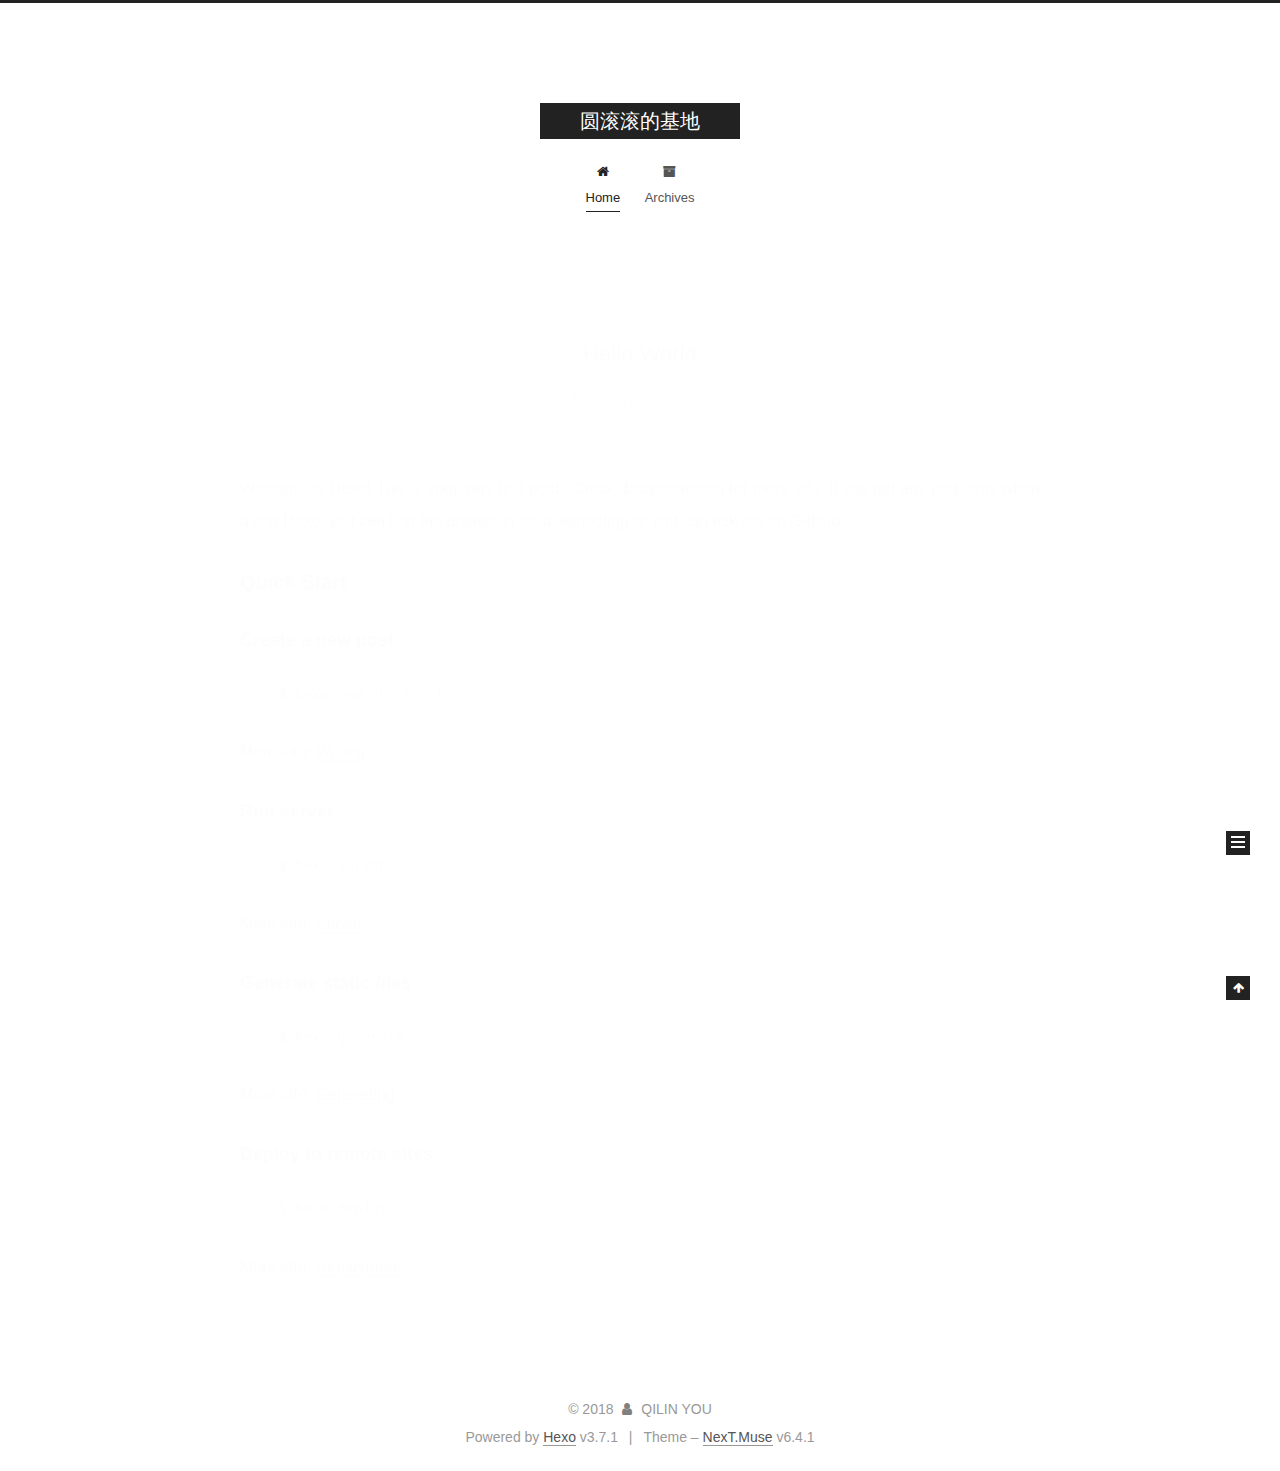
<file: index.html>
<!DOCTYPE html>












  


<html class="theme-next muse use-motion" lang="CHinese, English">
<head>
  <meta charset="UTF-8"/>
<meta http-equiv="X-UA-Compatible" content="IE=edge" />
<meta name="viewport" content="width=device-width, initial-scale=1, maximum-scale=2"/>
<meta name="theme-color" content="#222">












<meta http-equiv="Cache-Control" content="no-transform" />
<meta http-equiv="Cache-Control" content="no-siteapp" />






















<link href="/lib/font-awesome/css/font-awesome.min.css?v=4.6.2" rel="stylesheet" type="text/css" />

<link href="/css/main.css?v=6.4.1" rel="stylesheet" type="text/css" />


  <link rel="apple-touch-icon" sizes="180x180" href="/images/apple-touch-icon-next.png?v=6.4.1">


  <link rel="icon" type="image/png" sizes="32x32" href="/images/favicon-32x32-next.png?v=6.4.1">


  <link rel="icon" type="image/png" sizes="16x16" href="/images/favicon-16x16-next.png?v=6.4.1">


  <link rel="mask-icon" href="/images/logo.svg?v=6.4.1" color="#222">









<script type="text/javascript" id="hexo.configurations">
  var NexT = window.NexT || {};
  var CONFIG = {
    root: '/',
    scheme: 'Muse',
    version: '6.4.1',
    sidebar: {"position":"left","display":"post","offset":12,"b2t":false,"scrollpercent":false,"onmobile":false},
    fancybox: false,
    fastclick: false,
    lazyload: false,
    tabs: true,
    motion: {"enable":true,"async":false,"transition":{"post_block":"fadeIn","post_header":"slideDownIn","post_body":"slideDownIn","coll_header":"slideLeftIn","sidebar":"slideUpIn"}},
    algolia: {
      applicationID: '',
      apiKey: '',
      indexName: '',
      hits: {"per_page":10},
      labels: {"input_placeholder":"Search for Posts","hits_empty":"We didn't find any results for the search: ${query}","hits_stats":"${hits} results found in ${time} ms"}
    }
  };
</script>


  




  <meta name="keywords" content="Machine Learning">
<meta property="og:type" content="website">
<meta property="og:title" content="圆滚滚的基地">
<meta property="og:url" content="http://yoursite.com/index.html">
<meta property="og:site_name" content="圆滚滚的基地">
<meta property="og:locale" content="CHinese, English">
<meta name="twitter:card" content="summary">
<meta name="twitter:title" content="圆滚滚的基地">






  <link rel="canonical" href="http://yoursite.com/"/>



<script type="text/javascript" id="page.configurations">
  CONFIG.page = {
    sidebar: "",
  };
</script>

  <title>圆滚滚的基地</title>
  









  <noscript>
  <style type="text/css">
    .use-motion .motion-element,
    .use-motion .brand,
    .use-motion .menu-item,
    .sidebar-inner,
    .use-motion .post-block,
    .use-motion .pagination,
    .use-motion .comments,
    .use-motion .post-header,
    .use-motion .post-body,
    .use-motion .collection-title { opacity: initial; }

    .use-motion .logo,
    .use-motion .site-title,
    .use-motion .site-subtitle {
      opacity: initial;
      top: initial;
    }

    .use-motion {
      .logo-line-before i { left: initial; }
      .logo-line-after i { right: initial; }
    }
  </style>
</noscript>

</head>

<body itemscope itemtype="http://schema.org/WebPage" lang="CHinese, English">

  
  
    
  

  <div class="container sidebar-position-left 
  page-home">
    <div class="headband"></div>

    <header id="header" class="header" itemscope itemtype="http://schema.org/WPHeader">
      <div class="header-inner"><div class="site-brand-wrapper">
  <div class="site-meta ">
    

    <div class="custom-logo-site-title">
      <a href="/" class="brand" rel="start">
        <span class="logo-line-before"><i></i></span>
        <span class="site-title">圆滚滚的基地</span>
        <span class="logo-line-after"><i></i></span>
      </a>
    </div>
    
  </div>

  <div class="site-nav-toggle">
    <button aria-label="Toggle navigation bar">
      <span class="btn-bar"></span>
      <span class="btn-bar"></span>
      <span class="btn-bar"></span>
    </button>
  </div>
</div>



<nav class="site-nav">
  
    <ul id="menu" class="menu">
      
        
        
        
          
          <li class="menu-item menu-item-home menu-item-active">
    <a href="/" rel="section">
      <i class="menu-item-icon fa fa-fw fa-home"></i> <br />Home</a>
  </li>
        
        
        
          
          <li class="menu-item menu-item-archives">
    <a href="/archives/" rel="section">
      <i class="menu-item-icon fa fa-fw fa-archive"></i> <br />Archives</a>
  </li>

      
      
    </ul>
  

  
    

  

  
</nav>



  



</div>
    </header>

    


    <main id="main" class="main">
      <div class="main-inner">
        <div class="content-wrap">
          
          <div id="content" class="content">
            
  <section id="posts" class="posts-expand">
    
      

  

  
  
  

  

  <article class="post post-type-normal" itemscope itemtype="http://schema.org/Article">
  
  
  
  <div class="post-block">
    <link itemprop="mainEntityOfPage" href="http://yoursite.com/2018/09/24/hello-world/">

    <span hidden itemprop="author" itemscope itemtype="http://schema.org/Person">
      <meta itemprop="name" content="QILIN YOU">
      <meta itemprop="description" content="">
      <meta itemprop="image" content="/images/avatar.gif">
    </span>

    <span hidden itemprop="publisher" itemscope itemtype="http://schema.org/Organization">
      <meta itemprop="name" content="圆滚滚的基地">
    </span>

    
      <header class="post-header">

        
        
          <h1 class="post-title" itemprop="name headline">
                
                <a class="post-title-link" href="/2018/09/24/hello-world/" itemprop="url">
                  Hello World
                </a>
              
            
          </h1>
        

        <div class="post-meta">
          <span class="post-time">

            
            
            

            
              <span class="post-meta-item-icon">
                <i class="fa fa-calendar-o"></i>
              </span>
              
                <span class="post-meta-item-text">Posted on</span>
              

              
                
              

              <time title="Created: 2018-09-24 18:41:35" itemprop="dateCreated datePublished" datetime="2018-09-24T18:41:35-07:00">2018-09-24</time>
            

            
          </span>

          

          
            
          

          
          

          

          

          

        </div>
      </header>
    

    
    
    
    <div class="post-body" itemprop="articleBody">

      
      

      
        
          
            <p>Welcome to <a href="https://hexo.io/" target="_blank" rel="noopener">Hexo</a>! This is your very first post. Check <a href="https://hexo.io/docs/" target="_blank" rel="noopener">documentation</a> for more info. If you get any problems when using Hexo, you can find the answer in <a href="https://hexo.io/docs/troubleshooting.html" target="_blank" rel="noopener">troubleshooting</a> or you can ask me on <a href="https://github.com/hexojs/hexo/issues" target="_blank" rel="noopener">GitHub</a>.</p>
<h2 id="Quick-Start"><a href="#Quick-Start" class="headerlink" title="Quick Start"></a>Quick Start</h2><h3 id="Create-a-new-post"><a href="#Create-a-new-post" class="headerlink" title="Create a new post"></a>Create a new post</h3><figure class="highlight bash"><table><tr><td class="gutter"><pre><span class="line">1</span><br></pre></td><td class="code"><pre><span class="line">$ hexo new <span class="string">"My New Post"</span></span><br></pre></td></tr></table></figure>
<p>More info: <a href="https://hexo.io/docs/writing.html" target="_blank" rel="noopener">Writing</a></p>
<h3 id="Run-server"><a href="#Run-server" class="headerlink" title="Run server"></a>Run server</h3><figure class="highlight bash"><table><tr><td class="gutter"><pre><span class="line">1</span><br></pre></td><td class="code"><pre><span class="line">$ hexo server</span><br></pre></td></tr></table></figure>
<p>More info: <a href="https://hexo.io/docs/server.html" target="_blank" rel="noopener">Server</a></p>
<h3 id="Generate-static-files"><a href="#Generate-static-files" class="headerlink" title="Generate static files"></a>Generate static files</h3><figure class="highlight bash"><table><tr><td class="gutter"><pre><span class="line">1</span><br></pre></td><td class="code"><pre><span class="line">$ hexo generate</span><br></pre></td></tr></table></figure>
<p>More info: <a href="https://hexo.io/docs/generating.html" target="_blank" rel="noopener">Generating</a></p>
<h3 id="Deploy-to-remote-sites"><a href="#Deploy-to-remote-sites" class="headerlink" title="Deploy to remote sites"></a>Deploy to remote sites</h3><figure class="highlight bash"><table><tr><td class="gutter"><pre><span class="line">1</span><br></pre></td><td class="code"><pre><span class="line">$ hexo deploy</span><br></pre></td></tr></table></figure>
<p>More info: <a href="https://hexo.io/docs/deployment.html" target="_blank" rel="noopener">Deployment</a></p>

          
        
      
    </div>

    

    
    
    

    

    

    

    <footer class="post-footer">
      

      

      

      
      
        <div class="post-eof"></div>
      
    </footer>
  </div>
  
  
  
  </article>


    
  </section>

  


          </div>
          

        </div>
        
          
  
  <div class="sidebar-toggle">
    <div class="sidebar-toggle-line-wrap">
      <span class="sidebar-toggle-line sidebar-toggle-line-first"></span>
      <span class="sidebar-toggle-line sidebar-toggle-line-middle"></span>
      <span class="sidebar-toggle-line sidebar-toggle-line-last"></span>
    </div>
  </div>

  <aside id="sidebar" class="sidebar">
    
    <div class="sidebar-inner">

      

      

      <section class="site-overview-wrap sidebar-panel sidebar-panel-active">
        <div class="site-overview">
          <div class="site-author motion-element" itemprop="author" itemscope itemtype="http://schema.org/Person">
            
              <p class="site-author-name" itemprop="name">QILIN YOU</p>
              <p class="site-description motion-element" itemprop="description"></p>
          </div>

          
            <nav class="site-state motion-element">
              
                <div class="site-state-item site-state-posts">
                
                  <a href="/archives/">
                
                    <span class="site-state-item-count">1</span>
                    <span class="site-state-item-name">posts</span>
                  </a>
                </div>
              

              

              
            </nav>
          

          

          

          
          

          
          

          
            
          
          

        </div>
      </section>

      

      

    </div>
  </aside>


        
      </div>
    </main>

    <footer id="footer" class="footer">
      <div class="footer-inner">
        <div class="copyright">&copy; <span itemprop="copyrightYear">2018</span>
  <span class="with-love" id="animate">
    <i class="fa fa-user"></i>
  </span>
  <span class="author" itemprop="copyrightHolder">QILIN YOU</span>

  

  
</div>




  <div class="powered-by">Powered by <a class="theme-link" target="_blank" href="https://hexo.io">Hexo</a> v3.7.1</div>



  <span class="post-meta-divider">|</span>



  <div class="theme-info">Theme – <a class="theme-link" target="_blank" href="https://theme-next.org">NexT.Muse</a> v6.4.1</div>




        








        
      </div>
    </footer>

    
      <div class="back-to-top">
        <i class="fa fa-arrow-up"></i>
        
      </div>
    

    
	
    

    
  </div>

  

<script type="text/javascript">
  if (Object.prototype.toString.call(window.Promise) !== '[object Function]') {
    window.Promise = null;
  }
</script>


























  
  
    <script type="text/javascript" src="/lib/jquery/index.js?v=2.1.3"></script>
  

  
  
    <script type="text/javascript" src="/lib/velocity/velocity.min.js?v=1.2.1"></script>
  

  
  
    <script type="text/javascript" src="/lib/velocity/velocity.ui.min.js?v=1.2.1"></script>
  


  


  <script type="text/javascript" src="/js/src/utils.js?v=6.4.1"></script>

  <script type="text/javascript" src="/js/src/motion.js?v=6.4.1"></script>



  
  

  

  


  <script type="text/javascript" src="/js/src/bootstrap.js?v=6.4.1"></script>



  



  










  





  

  

  

  

  
  

  

  

  

  

  

</body>
</html>
</file>
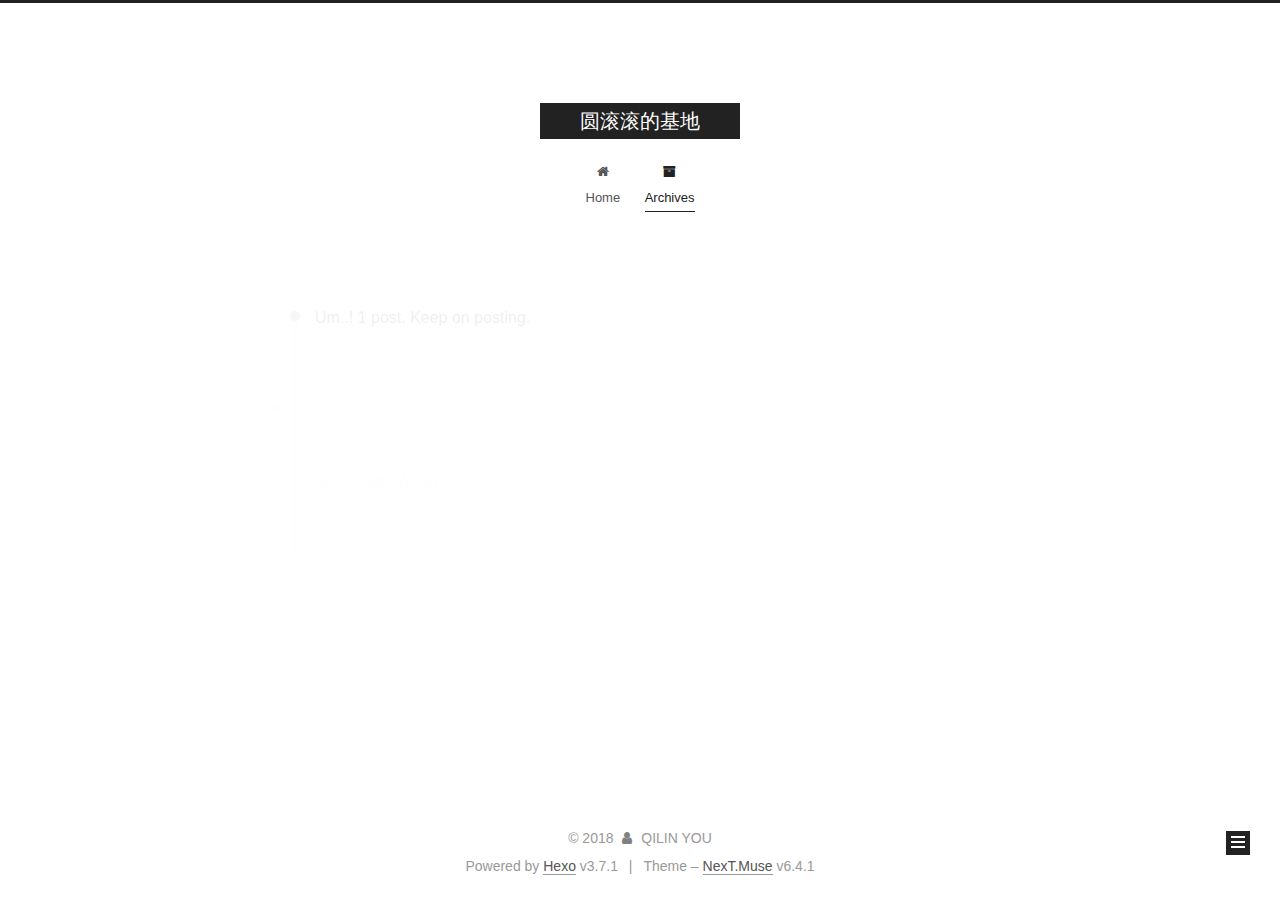
<file: archives/index.html>
<!DOCTYPE html>












  


<html class="theme-next muse use-motion" lang="CHinese, English">
<head>
  <meta charset="UTF-8"/>
<meta http-equiv="X-UA-Compatible" content="IE=edge" />
<meta name="viewport" content="width=device-width, initial-scale=1, maximum-scale=2"/>
<meta name="theme-color" content="#222">












<meta http-equiv="Cache-Control" content="no-transform" />
<meta http-equiv="Cache-Control" content="no-siteapp" />






















<link href="/lib/font-awesome/css/font-awesome.min.css?v=4.6.2" rel="stylesheet" type="text/css" />

<link href="/css/main.css?v=6.4.1" rel="stylesheet" type="text/css" />


  <link rel="apple-touch-icon" sizes="180x180" href="/images/apple-touch-icon-next.png?v=6.4.1">


  <link rel="icon" type="image/png" sizes="32x32" href="/images/favicon-32x32-next.png?v=6.4.1">


  <link rel="icon" type="image/png" sizes="16x16" href="/images/favicon-16x16-next.png?v=6.4.1">


  <link rel="mask-icon" href="/images/logo.svg?v=6.4.1" color="#222">









<script type="text/javascript" id="hexo.configurations">
  var NexT = window.NexT || {};
  var CONFIG = {
    root: '/',
    scheme: 'Muse',
    version: '6.4.1',
    sidebar: {"position":"left","display":"post","offset":12,"b2t":false,"scrollpercent":false,"onmobile":false},
    fancybox: false,
    fastclick: false,
    lazyload: false,
    tabs: true,
    motion: {"enable":true,"async":false,"transition":{"post_block":"fadeIn","post_header":"slideDownIn","post_body":"slideDownIn","coll_header":"slideLeftIn","sidebar":"slideUpIn"}},
    algolia: {
      applicationID: '',
      apiKey: '',
      indexName: '',
      hits: {"per_page":10},
      labels: {"input_placeholder":"Search for Posts","hits_empty":"We didn't find any results for the search: ${query}","hits_stats":"${hits} results found in ${time} ms"}
    }
  };
</script>


  




  <meta name="keywords" content="Machine Learning">
<meta property="og:type" content="website">
<meta property="og:title" content="圆滚滚的基地">
<meta property="og:url" content="http://yoursite.com/archives/index.html">
<meta property="og:site_name" content="圆滚滚的基地">
<meta property="og:locale" content="CHinese, English">
<meta name="twitter:card" content="summary">
<meta name="twitter:title" content="圆滚滚的基地">






  <link rel="canonical" href="http://yoursite.com/archives/"/>



<script type="text/javascript" id="page.configurations">
  CONFIG.page = {
    sidebar: "",
  };
</script>

  <title>Archive | 圆滚滚的基地</title>
  









  <noscript>
  <style type="text/css">
    .use-motion .motion-element,
    .use-motion .brand,
    .use-motion .menu-item,
    .sidebar-inner,
    .use-motion .post-block,
    .use-motion .pagination,
    .use-motion .comments,
    .use-motion .post-header,
    .use-motion .post-body,
    .use-motion .collection-title { opacity: initial; }

    .use-motion .logo,
    .use-motion .site-title,
    .use-motion .site-subtitle {
      opacity: initial;
      top: initial;
    }

    .use-motion {
      .logo-line-before i { left: initial; }
      .logo-line-after i { right: initial; }
    }
  </style>
</noscript>

</head>

<body itemscope itemtype="http://schema.org/WebPage" lang="CHinese, English">

  
  
    
  

  <div class="container sidebar-position-left page-archive">
    <div class="headband"></div>

    <header id="header" class="header" itemscope itemtype="http://schema.org/WPHeader">
      <div class="header-inner"><div class="site-brand-wrapper">
  <div class="site-meta ">
    

    <div class="custom-logo-site-title">
      <a href="/" class="brand" rel="start">
        <span class="logo-line-before"><i></i></span>
        <span class="site-title">圆滚滚的基地</span>
        <span class="logo-line-after"><i></i></span>
      </a>
    </div>
    
  </div>

  <div class="site-nav-toggle">
    <button aria-label="Toggle navigation bar">
      <span class="btn-bar"></span>
      <span class="btn-bar"></span>
      <span class="btn-bar"></span>
    </button>
  </div>
</div>



<nav class="site-nav">
  
    <ul id="menu" class="menu">
      
        
        
        
          
          <li class="menu-item menu-item-home">
    <a href="/" rel="section">
      <i class="menu-item-icon fa fa-fw fa-home"></i> <br />Home</a>
  </li>
        
        
        
          
          <li class="menu-item menu-item-archives menu-item-active">
    <a href="/archives/" rel="section">
      <i class="menu-item-icon fa fa-fw fa-archive"></i> <br />Archives</a>
  </li>

      
      
    </ul>
  

  
    

    
    
      
      
    
      
      
    
    

  


  

  
</nav>



  



</div>
    </header>

    


    <main id="main" class="main">
      <div class="main-inner">
        <div class="content-wrap">
          
          <div id="content" class="content">
            

  
  
  
  <div class="post-block archive">
    <div id="posts" class="posts-collapse">
      <span class="archive-move-on"></span>

      
      <span class="archive-page-counter">
        
        
        
          
        
        Um..! 1 post. Keep on posting.
      </span>
      

      

        
        
        

        
          
          <div class="collection-title">
            <h1 class="archive-year" id="archive-year-2018">2018</h1>
          </div>
        
        

        

  <article class="post post-type-normal" itemscope itemtype="http://schema.org/Article">
    <header class="post-header">

      <h2 class="post-title">
        
            <a class="post-title-link" href="/2018/09/24/hello-world/" itemprop="url">
              
                <span itemprop="name">Hello World</span>
              
            </a>
        
      </h2>

      <div class="post-meta">
        <time class="post-time" itemprop="dateCreated"
              datetime="2018-09-24T18:41:35-07:00"
              content="2018-09-24" >
          09-24
        </time>
      </div>

    </header>
  </article>



      

    </div>
  </div>
  
  
  

  



          </div>
          

        </div>
        
          
  
  <div class="sidebar-toggle">
    <div class="sidebar-toggle-line-wrap">
      <span class="sidebar-toggle-line sidebar-toggle-line-first"></span>
      <span class="sidebar-toggle-line sidebar-toggle-line-middle"></span>
      <span class="sidebar-toggle-line sidebar-toggle-line-last"></span>
    </div>
  </div>

  <aside id="sidebar" class="sidebar">
    
    <div class="sidebar-inner">

      

      

      <section class="site-overview-wrap sidebar-panel sidebar-panel-active">
        <div class="site-overview">
          <div class="site-author motion-element" itemprop="author" itemscope itemtype="http://schema.org/Person">
            
              <p class="site-author-name" itemprop="name">QILIN YOU</p>
              <p class="site-description motion-element" itemprop="description"></p>
          </div>

          
            <nav class="site-state motion-element">
              
                <div class="site-state-item site-state-posts">
                
                  <a href="/archives/">
                
                    <span class="site-state-item-count">1</span>
                    <span class="site-state-item-name">posts</span>
                  </a>
                </div>
              

              

              
            </nav>
          

          

          

          
          

          
          

          
            
          
          

        </div>
      </section>

      

      

    </div>
  </aside>


        
      </div>
    </main>

    <footer id="footer" class="footer">
      <div class="footer-inner">
        <div class="copyright">&copy; <span itemprop="copyrightYear">2018</span>
  <span class="with-love" id="animate">
    <i class="fa fa-user"></i>
  </span>
  <span class="author" itemprop="copyrightHolder">QILIN YOU</span>

  

  
</div>




  <div class="powered-by">Powered by <a class="theme-link" target="_blank" href="https://hexo.io">Hexo</a> v3.7.1</div>



  <span class="post-meta-divider">|</span>



  <div class="theme-info">Theme – <a class="theme-link" target="_blank" href="https://theme-next.org">NexT.Muse</a> v6.4.1</div>




        








        
      </div>
    </footer>

    
      <div class="back-to-top">
        <i class="fa fa-arrow-up"></i>
        
      </div>
    

    
	
    

    
  </div>

  

<script type="text/javascript">
  if (Object.prototype.toString.call(window.Promise) !== '[object Function]') {
    window.Promise = null;
  }
</script>


























  
  
    <script type="text/javascript" src="/lib/jquery/index.js?v=2.1.3"></script>
  

  
  
    <script type="text/javascript" src="/lib/velocity/velocity.min.js?v=1.2.1"></script>
  

  
  
    <script type="text/javascript" src="/lib/velocity/velocity.ui.min.js?v=1.2.1"></script>
  


  


  <script type="text/javascript" src="/js/src/utils.js?v=6.4.1"></script>

  <script type="text/javascript" src="/js/src/motion.js?v=6.4.1"></script>



  
  

  

  


  <script type="text/javascript" src="/js/src/bootstrap.js?v=6.4.1"></script>



  



  










  





  

  

  

  

  
  

  

  

  

  

  

</body>
</html>
</file>
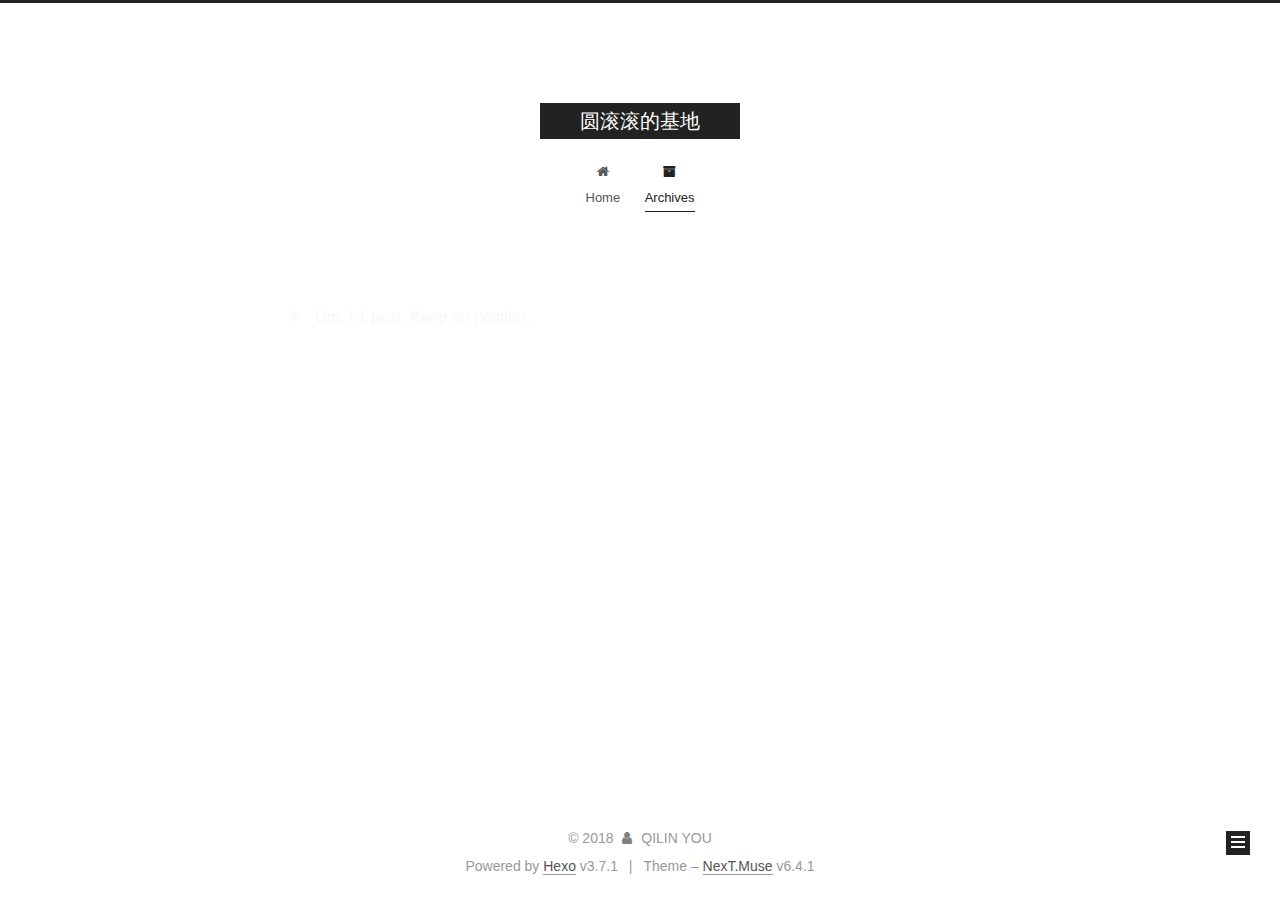
<file: archives/2018/index.html>
<!DOCTYPE html>












  


<html class="theme-next muse use-motion" lang="CHinese, English">
<head>
  <meta charset="UTF-8"/>
<meta http-equiv="X-UA-Compatible" content="IE=edge" />
<meta name="viewport" content="width=device-width, initial-scale=1, maximum-scale=2"/>
<meta name="theme-color" content="#222">












<meta http-equiv="Cache-Control" content="no-transform" />
<meta http-equiv="Cache-Control" content="no-siteapp" />






















<link href="/lib/font-awesome/css/font-awesome.min.css?v=4.6.2" rel="stylesheet" type="text/css" />

<link href="/css/main.css?v=6.4.1" rel="stylesheet" type="text/css" />


  <link rel="apple-touch-icon" sizes="180x180" href="/images/apple-touch-icon-next.png?v=6.4.1">


  <link rel="icon" type="image/png" sizes="32x32" href="/images/favicon-32x32-next.png?v=6.4.1">


  <link rel="icon" type="image/png" sizes="16x16" href="/images/favicon-16x16-next.png?v=6.4.1">


  <link rel="mask-icon" href="/images/logo.svg?v=6.4.1" color="#222">









<script type="text/javascript" id="hexo.configurations">
  var NexT = window.NexT || {};
  var CONFIG = {
    root: '/',
    scheme: 'Muse',
    version: '6.4.1',
    sidebar: {"position":"left","display":"post","offset":12,"b2t":false,"scrollpercent":false,"onmobile":false},
    fancybox: false,
    fastclick: false,
    lazyload: false,
    tabs: true,
    motion: {"enable":true,"async":false,"transition":{"post_block":"fadeIn","post_header":"slideDownIn","post_body":"slideDownIn","coll_header":"slideLeftIn","sidebar":"slideUpIn"}},
    algolia: {
      applicationID: '',
      apiKey: '',
      indexName: '',
      hits: {"per_page":10},
      labels: {"input_placeholder":"Search for Posts","hits_empty":"We didn't find any results for the search: ${query}","hits_stats":"${hits} results found in ${time} ms"}
    }
  };
</script>


  




  <meta name="keywords" content="Machine Learning">
<meta property="og:type" content="website">
<meta property="og:title" content="圆滚滚的基地">
<meta property="og:url" content="http://yoursite.com/archives/2018/index.html">
<meta property="og:site_name" content="圆滚滚的基地">
<meta property="og:locale" content="CHinese, English">
<meta name="twitter:card" content="summary">
<meta name="twitter:title" content="圆滚滚的基地">






  <link rel="canonical" href="http://yoursite.com/archives/2018/"/>



<script type="text/javascript" id="page.configurations">
  CONFIG.page = {
    sidebar: "",
  };
</script>

  <title>Archive | 圆滚滚的基地</title>
  









  <noscript>
  <style type="text/css">
    .use-motion .motion-element,
    .use-motion .brand,
    .use-motion .menu-item,
    .sidebar-inner,
    .use-motion .post-block,
    .use-motion .pagination,
    .use-motion .comments,
    .use-motion .post-header,
    .use-motion .post-body,
    .use-motion .collection-title { opacity: initial; }

    .use-motion .logo,
    .use-motion .site-title,
    .use-motion .site-subtitle {
      opacity: initial;
      top: initial;
    }

    .use-motion {
      .logo-line-before i { left: initial; }
      .logo-line-after i { right: initial; }
    }
  </style>
</noscript>

</head>

<body itemscope itemtype="http://schema.org/WebPage" lang="CHinese, English">

  
  
    
  

  <div class="container sidebar-position-left page-archive">
    <div class="headband"></div>

    <header id="header" class="header" itemscope itemtype="http://schema.org/WPHeader">
      <div class="header-inner"><div class="site-brand-wrapper">
  <div class="site-meta ">
    

    <div class="custom-logo-site-title">
      <a href="/" class="brand" rel="start">
        <span class="logo-line-before"><i></i></span>
        <span class="site-title">圆滚滚的基地</span>
        <span class="logo-line-after"><i></i></span>
      </a>
    </div>
    
  </div>

  <div class="site-nav-toggle">
    <button aria-label="Toggle navigation bar">
      <span class="btn-bar"></span>
      <span class="btn-bar"></span>
      <span class="btn-bar"></span>
    </button>
  </div>
</div>



<nav class="site-nav">
  
    <ul id="menu" class="menu">
      
        
        
        
          
          <li class="menu-item menu-item-home">
    <a href="/" rel="section">
      <i class="menu-item-icon fa fa-fw fa-home"></i> <br />Home</a>
  </li>
        
        
        
          
          <li class="menu-item menu-item-archives menu-item-active">
    <a href="/archives/" rel="section">
      <i class="menu-item-icon fa fa-fw fa-archive"></i> <br />Archives</a>
  </li>

      
      
    </ul>
  

  
    

    
    
      
      
    
      
      
    
    

  


  

  
</nav>



  



</div>
    </header>

    


    <main id="main" class="main">
      <div class="main-inner">
        <div class="content-wrap">
          
          <div id="content" class="content">
            

  
  
  
  <div class="post-block archive">
    <div id="posts" class="posts-collapse">
      <span class="archive-move-on"></span>

      
      <span class="archive-page-counter">
        
        
        
          
        
        Um..! 1 post. Keep on posting.
      </span>
      

      

        
        
        

        
          
          <div class="collection-title">
            <h1 class="archive-year" id="archive-year-2018">2018</h1>
          </div>
        
        

        

  <article class="post post-type-normal" itemscope itemtype="http://schema.org/Article">
    <header class="post-header">

      <h2 class="post-title">
        
            <a class="post-title-link" href="/2018/09/24/hello-world/" itemprop="url">
              
                <span itemprop="name">Hello World</span>
              
            </a>
        
      </h2>

      <div class="post-meta">
        <time class="post-time" itemprop="dateCreated"
              datetime="2018-09-24T18:41:35-07:00"
              content="2018-09-24" >
          09-24
        </time>
      </div>

    </header>
  </article>



      

    </div>
  </div>
  
  
  

  



          </div>
          

        </div>
        
          
  
  <div class="sidebar-toggle">
    <div class="sidebar-toggle-line-wrap">
      <span class="sidebar-toggle-line sidebar-toggle-line-first"></span>
      <span class="sidebar-toggle-line sidebar-toggle-line-middle"></span>
      <span class="sidebar-toggle-line sidebar-toggle-line-last"></span>
    </div>
  </div>

  <aside id="sidebar" class="sidebar">
    
    <div class="sidebar-inner">

      

      

      <section class="site-overview-wrap sidebar-panel sidebar-panel-active">
        <div class="site-overview">
          <div class="site-author motion-element" itemprop="author" itemscope itemtype="http://schema.org/Person">
            
              <p class="site-author-name" itemprop="name">QILIN YOU</p>
              <p class="site-description motion-element" itemprop="description"></p>
          </div>

          
            <nav class="site-state motion-element">
              
                <div class="site-state-item site-state-posts">
                
                  <a href="/archives/">
                
                    <span class="site-state-item-count">1</span>
                    <span class="site-state-item-name">posts</span>
                  </a>
                </div>
              

              

              
            </nav>
          

          

          

          
          

          
          

          
            
          
          

        </div>
      </section>

      

      

    </div>
  </aside>


        
      </div>
    </main>

    <footer id="footer" class="footer">
      <div class="footer-inner">
        <div class="copyright">&copy; <span itemprop="copyrightYear">2018</span>
  <span class="with-love" id="animate">
    <i class="fa fa-user"></i>
  </span>
  <span class="author" itemprop="copyrightHolder">QILIN YOU</span>

  

  
</div>




  <div class="powered-by">Powered by <a class="theme-link" target="_blank" href="https://hexo.io">Hexo</a> v3.7.1</div>



  <span class="post-meta-divider">|</span>



  <div class="theme-info">Theme – <a class="theme-link" target="_blank" href="https://theme-next.org">NexT.Muse</a> v6.4.1</div>




        








        
      </div>
    </footer>

    
      <div class="back-to-top">
        <i class="fa fa-arrow-up"></i>
        
      </div>
    

    
	
    

    
  </div>

  

<script type="text/javascript">
  if (Object.prototype.toString.call(window.Promise) !== '[object Function]') {
    window.Promise = null;
  }
</script>


























  
  
    <script type="text/javascript" src="/lib/jquery/index.js?v=2.1.3"></script>
  

  
  
    <script type="text/javascript" src="/lib/velocity/velocity.min.js?v=1.2.1"></script>
  

  
  
    <script type="text/javascript" src="/lib/velocity/velocity.ui.min.js?v=1.2.1"></script>
  


  


  <script type="text/javascript" src="/js/src/utils.js?v=6.4.1"></script>

  <script type="text/javascript" src="/js/src/motion.js?v=6.4.1"></script>



  
  

  

  


  <script type="text/javascript" src="/js/src/bootstrap.js?v=6.4.1"></script>



  



  










  





  

  

  

  

  
  

  

  

  

  

  

</body>
</html>
</file>
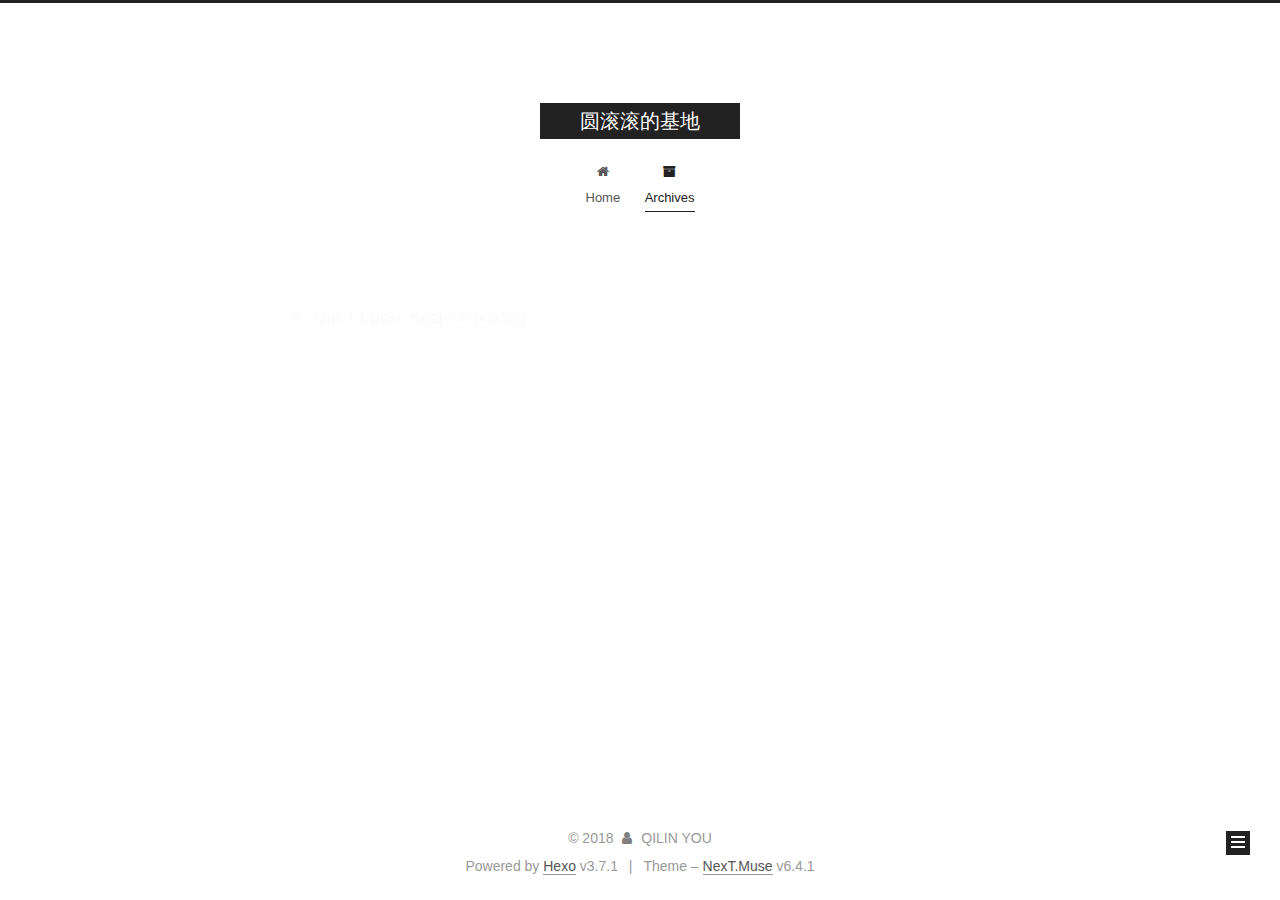
<file: archives/2018/09/index.html>
<!DOCTYPE html>












  


<html class="theme-next muse use-motion" lang="CHinese, English">
<head>
  <meta charset="UTF-8"/>
<meta http-equiv="X-UA-Compatible" content="IE=edge" />
<meta name="viewport" content="width=device-width, initial-scale=1, maximum-scale=2"/>
<meta name="theme-color" content="#222">












<meta http-equiv="Cache-Control" content="no-transform" />
<meta http-equiv="Cache-Control" content="no-siteapp" />






















<link href="/lib/font-awesome/css/font-awesome.min.css?v=4.6.2" rel="stylesheet" type="text/css" />

<link href="/css/main.css?v=6.4.1" rel="stylesheet" type="text/css" />


  <link rel="apple-touch-icon" sizes="180x180" href="/images/apple-touch-icon-next.png?v=6.4.1">


  <link rel="icon" type="image/png" sizes="32x32" href="/images/favicon-32x32-next.png?v=6.4.1">


  <link rel="icon" type="image/png" sizes="16x16" href="/images/favicon-16x16-next.png?v=6.4.1">


  <link rel="mask-icon" href="/images/logo.svg?v=6.4.1" color="#222">









<script type="text/javascript" id="hexo.configurations">
  var NexT = window.NexT || {};
  var CONFIG = {
    root: '/',
    scheme: 'Muse',
    version: '6.4.1',
    sidebar: {"position":"left","display":"post","offset":12,"b2t":false,"scrollpercent":false,"onmobile":false},
    fancybox: false,
    fastclick: false,
    lazyload: false,
    tabs: true,
    motion: {"enable":true,"async":false,"transition":{"post_block":"fadeIn","post_header":"slideDownIn","post_body":"slideDownIn","coll_header":"slideLeftIn","sidebar":"slideUpIn"}},
    algolia: {
      applicationID: '',
      apiKey: '',
      indexName: '',
      hits: {"per_page":10},
      labels: {"input_placeholder":"Search for Posts","hits_empty":"We didn't find any results for the search: ${query}","hits_stats":"${hits} results found in ${time} ms"}
    }
  };
</script>


  




  <meta name="keywords" content="Machine Learning">
<meta property="og:type" content="website">
<meta property="og:title" content="圆滚滚的基地">
<meta property="og:url" content="http://yoursite.com/archives/2018/09/index.html">
<meta property="og:site_name" content="圆滚滚的基地">
<meta property="og:locale" content="CHinese, English">
<meta name="twitter:card" content="summary">
<meta name="twitter:title" content="圆滚滚的基地">






  <link rel="canonical" href="http://yoursite.com/archives/2018/09/"/>



<script type="text/javascript" id="page.configurations">
  CONFIG.page = {
    sidebar: "",
  };
</script>

  <title>Archive | 圆滚滚的基地</title>
  









  <noscript>
  <style type="text/css">
    .use-motion .motion-element,
    .use-motion .brand,
    .use-motion .menu-item,
    .sidebar-inner,
    .use-motion .post-block,
    .use-motion .pagination,
    .use-motion .comments,
    .use-motion .post-header,
    .use-motion .post-body,
    .use-motion .collection-title { opacity: initial; }

    .use-motion .logo,
    .use-motion .site-title,
    .use-motion .site-subtitle {
      opacity: initial;
      top: initial;
    }

    .use-motion {
      .logo-line-before i { left: initial; }
      .logo-line-after i { right: initial; }
    }
  </style>
</noscript>

</head>

<body itemscope itemtype="http://schema.org/WebPage" lang="CHinese, English">

  
  
    
  

  <div class="container sidebar-position-left page-archive">
    <div class="headband"></div>

    <header id="header" class="header" itemscope itemtype="http://schema.org/WPHeader">
      <div class="header-inner"><div class="site-brand-wrapper">
  <div class="site-meta ">
    

    <div class="custom-logo-site-title">
      <a href="/" class="brand" rel="start">
        <span class="logo-line-before"><i></i></span>
        <span class="site-title">圆滚滚的基地</span>
        <span class="logo-line-after"><i></i></span>
      </a>
    </div>
    
  </div>

  <div class="site-nav-toggle">
    <button aria-label="Toggle navigation bar">
      <span class="btn-bar"></span>
      <span class="btn-bar"></span>
      <span class="btn-bar"></span>
    </button>
  </div>
</div>



<nav class="site-nav">
  
    <ul id="menu" class="menu">
      
        
        
        
          
          <li class="menu-item menu-item-home">
    <a href="/" rel="section">
      <i class="menu-item-icon fa fa-fw fa-home"></i> <br />Home</a>
  </li>
        
        
        
          
          <li class="menu-item menu-item-archives menu-item-active">
    <a href="/archives/" rel="section">
      <i class="menu-item-icon fa fa-fw fa-archive"></i> <br />Archives</a>
  </li>

      
      
    </ul>
  

  
    

    
    
      
      
    
      
      
    
    

  


  

  
</nav>



  



</div>
    </header>

    


    <main id="main" class="main">
      <div class="main-inner">
        <div class="content-wrap">
          
          <div id="content" class="content">
            

  
  
  
  <div class="post-block archive">
    <div id="posts" class="posts-collapse">
      <span class="archive-move-on"></span>

      
      <span class="archive-page-counter">
        
        
        
          
        
        Um..! 1 post. Keep on posting.
      </span>
      

      

        
        
        

        
          
          <div class="collection-title">
            <h1 class="archive-year" id="archive-year-2018">2018</h1>
          </div>
        
        

        

  <article class="post post-type-normal" itemscope itemtype="http://schema.org/Article">
    <header class="post-header">

      <h2 class="post-title">
        
            <a class="post-title-link" href="/2018/09/24/hello-world/" itemprop="url">
              
                <span itemprop="name">Hello World</span>
              
            </a>
        
      </h2>

      <div class="post-meta">
        <time class="post-time" itemprop="dateCreated"
              datetime="2018-09-24T18:41:35-07:00"
              content="2018-09-24" >
          09-24
        </time>
      </div>

    </header>
  </article>



      

    </div>
  </div>
  
  
  

  



          </div>
          

        </div>
        
          
  
  <div class="sidebar-toggle">
    <div class="sidebar-toggle-line-wrap">
      <span class="sidebar-toggle-line sidebar-toggle-line-first"></span>
      <span class="sidebar-toggle-line sidebar-toggle-line-middle"></span>
      <span class="sidebar-toggle-line sidebar-toggle-line-last"></span>
    </div>
  </div>

  <aside id="sidebar" class="sidebar">
    
    <div class="sidebar-inner">

      

      

      <section class="site-overview-wrap sidebar-panel sidebar-panel-active">
        <div class="site-overview">
          <div class="site-author motion-element" itemprop="author" itemscope itemtype="http://schema.org/Person">
            
              <p class="site-author-name" itemprop="name">QILIN YOU</p>
              <p class="site-description motion-element" itemprop="description"></p>
          </div>

          
            <nav class="site-state motion-element">
              
                <div class="site-state-item site-state-posts">
                
                  <a href="/archives/">
                
                    <span class="site-state-item-count">1</span>
                    <span class="site-state-item-name">posts</span>
                  </a>
                </div>
              

              

              
            </nav>
          

          

          

          
          

          
          

          
            
          
          

        </div>
      </section>

      

      

    </div>
  </aside>


        
      </div>
    </main>

    <footer id="footer" class="footer">
      <div class="footer-inner">
        <div class="copyright">&copy; <span itemprop="copyrightYear">2018</span>
  <span class="with-love" id="animate">
    <i class="fa fa-user"></i>
  </span>
  <span class="author" itemprop="copyrightHolder">QILIN YOU</span>

  

  
</div>




  <div class="powered-by">Powered by <a class="theme-link" target="_blank" href="https://hexo.io">Hexo</a> v3.7.1</div>



  <span class="post-meta-divider">|</span>



  <div class="theme-info">Theme – <a class="theme-link" target="_blank" href="https://theme-next.org">NexT.Muse</a> v6.4.1</div>




        








        
      </div>
    </footer>

    
      <div class="back-to-top">
        <i class="fa fa-arrow-up"></i>
        
      </div>
    

    
	
    

    
  </div>

  

<script type="text/javascript">
  if (Object.prototype.toString.call(window.Promise) !== '[object Function]') {
    window.Promise = null;
  }
</script>


























  
  
    <script type="text/javascript" src="/lib/jquery/index.js?v=2.1.3"></script>
  

  
  
    <script type="text/javascript" src="/lib/velocity/velocity.min.js?v=1.2.1"></script>
  

  
  
    <script type="text/javascript" src="/lib/velocity/velocity.ui.min.js?v=1.2.1"></script>
  


  


  <script type="text/javascript" src="/js/src/utils.js?v=6.4.1"></script>

  <script type="text/javascript" src="/js/src/motion.js?v=6.4.1"></script>



  
  

  

  


  <script type="text/javascript" src="/js/src/bootstrap.js?v=6.4.1"></script>



  



  










  





  

  

  

  

  
  

  

  

  

  

  

</body>
</html>
</file>
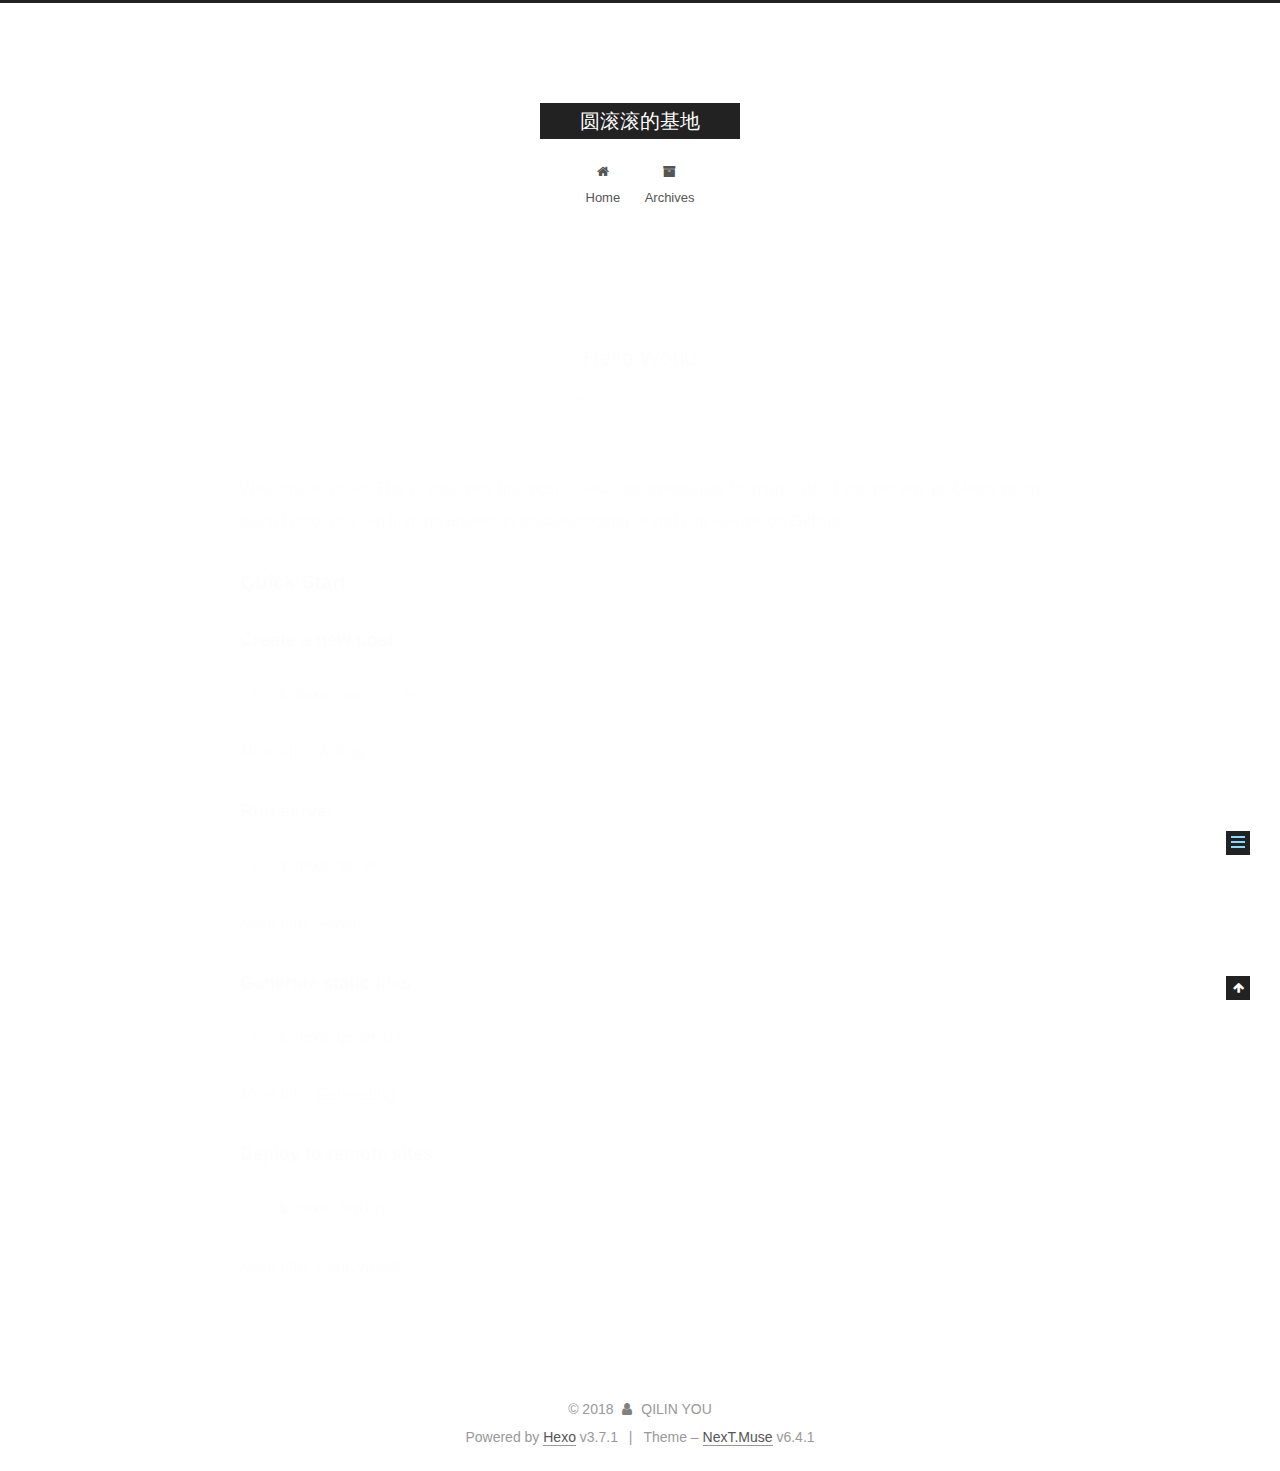
<file: 2018/09/24/hello-world/index.html>
<!DOCTYPE html>












  


<html class="theme-next muse use-motion" lang="CHinese, English">
<head>
  <meta charset="UTF-8"/>
<meta http-equiv="X-UA-Compatible" content="IE=edge" />
<meta name="viewport" content="width=device-width, initial-scale=1, maximum-scale=2"/>
<meta name="theme-color" content="#222">












<meta http-equiv="Cache-Control" content="no-transform" />
<meta http-equiv="Cache-Control" content="no-siteapp" />






















<link href="/lib/font-awesome/css/font-awesome.min.css?v=4.6.2" rel="stylesheet" type="text/css" />

<link href="/css/main.css?v=6.4.1" rel="stylesheet" type="text/css" />


  <link rel="apple-touch-icon" sizes="180x180" href="/images/apple-touch-icon-next.png?v=6.4.1">


  <link rel="icon" type="image/png" sizes="32x32" href="/images/favicon-32x32-next.png?v=6.4.1">


  <link rel="icon" type="image/png" sizes="16x16" href="/images/favicon-16x16-next.png?v=6.4.1">


  <link rel="mask-icon" href="/images/logo.svg?v=6.4.1" color="#222">









<script type="text/javascript" id="hexo.configurations">
  var NexT = window.NexT || {};
  var CONFIG = {
    root: '/',
    scheme: 'Muse',
    version: '6.4.1',
    sidebar: {"position":"left","display":"post","offset":12,"b2t":false,"scrollpercent":false,"onmobile":false},
    fancybox: false,
    fastclick: false,
    lazyload: false,
    tabs: true,
    motion: {"enable":true,"async":false,"transition":{"post_block":"fadeIn","post_header":"slideDownIn","post_body":"slideDownIn","coll_header":"slideLeftIn","sidebar":"slideUpIn"}},
    algolia: {
      applicationID: '',
      apiKey: '',
      indexName: '',
      hits: {"per_page":10},
      labels: {"input_placeholder":"Search for Posts","hits_empty":"We didn't find any results for the search: ${query}","hits_stats":"${hits} results found in ${time} ms"}
    }
  };
</script>


  




  <meta name="description" content="Welcome to Hexo! This is your very first post. Check documentation for more info. If you get any problems when using Hexo, you can find the answer in troubleshooting or you can ask me on GitHub. Quick">
<meta name="keywords" content="Machine Learning">
<meta property="og:type" content="article">
<meta property="og:title" content="Hello World">
<meta property="og:url" content="http://yoursite.com/2018/09/24/hello-world/index.html">
<meta property="og:site_name" content="圆滚滚的基地">
<meta property="og:description" content="Welcome to Hexo! This is your very first post. Check documentation for more info. If you get any problems when using Hexo, you can find the answer in troubleshooting or you can ask me on GitHub. Quick">
<meta property="og:locale" content="CHinese, English">
<meta property="og:updated_time" content="2018-09-25T01:41:35.477Z">
<meta name="twitter:card" content="summary">
<meta name="twitter:title" content="Hello World">
<meta name="twitter:description" content="Welcome to Hexo! This is your very first post. Check documentation for more info. If you get any problems when using Hexo, you can find the answer in troubleshooting or you can ask me on GitHub. Quick">






  <link rel="canonical" href="http://yoursite.com/2018/09/24/hello-world/"/>



<script type="text/javascript" id="page.configurations">
  CONFIG.page = {
    sidebar: "",
  };
</script>

  <title>Hello World | 圆滚滚的基地</title>
  









  <noscript>
  <style type="text/css">
    .use-motion .motion-element,
    .use-motion .brand,
    .use-motion .menu-item,
    .sidebar-inner,
    .use-motion .post-block,
    .use-motion .pagination,
    .use-motion .comments,
    .use-motion .post-header,
    .use-motion .post-body,
    .use-motion .collection-title { opacity: initial; }

    .use-motion .logo,
    .use-motion .site-title,
    .use-motion .site-subtitle {
      opacity: initial;
      top: initial;
    }

    .use-motion {
      .logo-line-before i { left: initial; }
      .logo-line-after i { right: initial; }
    }
  </style>
</noscript>

</head>

<body itemscope itemtype="http://schema.org/WebPage" lang="CHinese, English">

  
  
    
  

  <div class="container sidebar-position-left page-post-detail">
    <div class="headband"></div>

    <header id="header" class="header" itemscope itemtype="http://schema.org/WPHeader">
      <div class="header-inner"><div class="site-brand-wrapper">
  <div class="site-meta ">
    

    <div class="custom-logo-site-title">
      <a href="/" class="brand" rel="start">
        <span class="logo-line-before"><i></i></span>
        <span class="site-title">圆滚滚的基地</span>
        <span class="logo-line-after"><i></i></span>
      </a>
    </div>
    
  </div>

  <div class="site-nav-toggle">
    <button aria-label="Toggle navigation bar">
      <span class="btn-bar"></span>
      <span class="btn-bar"></span>
      <span class="btn-bar"></span>
    </button>
  </div>
</div>



<nav class="site-nav">
  
    <ul id="menu" class="menu">
      
        
        
        
          
          <li class="menu-item menu-item-home">
    <a href="/" rel="section">
      <i class="menu-item-icon fa fa-fw fa-home"></i> <br />Home</a>
  </li>
        
        
        
          
          <li class="menu-item menu-item-archives">
    <a href="/archives/" rel="section">
      <i class="menu-item-icon fa fa-fw fa-archive"></i> <br />Archives</a>
  </li>

      
      
    </ul>
  

  
    

  

  
</nav>



  



</div>
    </header>

    


    <main id="main" class="main">
      <div class="main-inner">
        <div class="content-wrap">
          
          <div id="content" class="content">
            

  <div id="posts" class="posts-expand">
    

  

  
  
  

  

  <article class="post post-type-normal" itemscope itemtype="http://schema.org/Article">
  
  
  
  <div class="post-block">
    <link itemprop="mainEntityOfPage" href="http://yoursite.com/2018/09/24/hello-world/">

    <span hidden itemprop="author" itemscope itemtype="http://schema.org/Person">
      <meta itemprop="name" content="QILIN YOU">
      <meta itemprop="description" content="">
      <meta itemprop="image" content="/images/avatar.gif">
    </span>

    <span hidden itemprop="publisher" itemscope itemtype="http://schema.org/Organization">
      <meta itemprop="name" content="圆滚滚的基地">
    </span>

    
      <header class="post-header">

        
        
          <h1 class="post-title" itemprop="name headline">Hello World
              
            
          </h1>
        

        <div class="post-meta">
          <span class="post-time">

            
            
            

            
              <span class="post-meta-item-icon">
                <i class="fa fa-calendar-o"></i>
              </span>
              
                <span class="post-meta-item-text">Posted on</span>
              

              
                
              

              <time title="Created: 2018-09-24 18:41:35" itemprop="dateCreated datePublished" datetime="2018-09-24T18:41:35-07:00">2018-09-24</time>
            

            
          </span>

          

          
            
          

          
          

          

          

          

        </div>
      </header>
    

    
    
    
    <div class="post-body" itemprop="articleBody">

      
      

      
        <p>Welcome to <a href="https://hexo.io/" target="_blank" rel="noopener">Hexo</a>! This is your very first post. Check <a href="https://hexo.io/docs/" target="_blank" rel="noopener">documentation</a> for more info. If you get any problems when using Hexo, you can find the answer in <a href="https://hexo.io/docs/troubleshooting.html" target="_blank" rel="noopener">troubleshooting</a> or you can ask me on <a href="https://github.com/hexojs/hexo/issues" target="_blank" rel="noopener">GitHub</a>.</p>
<h2 id="Quick-Start"><a href="#Quick-Start" class="headerlink" title="Quick Start"></a>Quick Start</h2><h3 id="Create-a-new-post"><a href="#Create-a-new-post" class="headerlink" title="Create a new post"></a>Create a new post</h3><figure class="highlight bash"><table><tr><td class="gutter"><pre><span class="line">1</span><br></pre></td><td class="code"><pre><span class="line">$ hexo new <span class="string">"My New Post"</span></span><br></pre></td></tr></table></figure>
<p>More info: <a href="https://hexo.io/docs/writing.html" target="_blank" rel="noopener">Writing</a></p>
<h3 id="Run-server"><a href="#Run-server" class="headerlink" title="Run server"></a>Run server</h3><figure class="highlight bash"><table><tr><td class="gutter"><pre><span class="line">1</span><br></pre></td><td class="code"><pre><span class="line">$ hexo server</span><br></pre></td></tr></table></figure>
<p>More info: <a href="https://hexo.io/docs/server.html" target="_blank" rel="noopener">Server</a></p>
<h3 id="Generate-static-files"><a href="#Generate-static-files" class="headerlink" title="Generate static files"></a>Generate static files</h3><figure class="highlight bash"><table><tr><td class="gutter"><pre><span class="line">1</span><br></pre></td><td class="code"><pre><span class="line">$ hexo generate</span><br></pre></td></tr></table></figure>
<p>More info: <a href="https://hexo.io/docs/generating.html" target="_blank" rel="noopener">Generating</a></p>
<h3 id="Deploy-to-remote-sites"><a href="#Deploy-to-remote-sites" class="headerlink" title="Deploy to remote sites"></a>Deploy to remote sites</h3><figure class="highlight bash"><table><tr><td class="gutter"><pre><span class="line">1</span><br></pre></td><td class="code"><pre><span class="line">$ hexo deploy</span><br></pre></td></tr></table></figure>
<p>More info: <a href="https://hexo.io/docs/deployment.html" target="_blank" rel="noopener">Deployment</a></p>

      
    </div>

    

    
    
    

    

    

    

    <footer class="post-footer">
      

      
      
      

      

      
      
    </footer>
  </div>
  
  
  
  </article>


  </div>


          </div>
          

  



        </div>
        
          
  
  <div class="sidebar-toggle">
    <div class="sidebar-toggle-line-wrap">
      <span class="sidebar-toggle-line sidebar-toggle-line-first"></span>
      <span class="sidebar-toggle-line sidebar-toggle-line-middle"></span>
      <span class="sidebar-toggle-line sidebar-toggle-line-last"></span>
    </div>
  </div>

  <aside id="sidebar" class="sidebar">
    
    <div class="sidebar-inner">

      

      
        <ul class="sidebar-nav motion-element">
          <li class="sidebar-nav-toc sidebar-nav-active" data-target="post-toc-wrap">
            Table of Contents
          </li>
          <li class="sidebar-nav-overview" data-target="site-overview-wrap">
            Overview
          </li>
        </ul>
      

      <section class="site-overview-wrap sidebar-panel">
        <div class="site-overview">
          <div class="site-author motion-element" itemprop="author" itemscope itemtype="http://schema.org/Person">
            
              <p class="site-author-name" itemprop="name">QILIN YOU</p>
              <p class="site-description motion-element" itemprop="description"></p>
          </div>

          
            <nav class="site-state motion-element">
              
                <div class="site-state-item site-state-posts">
                
                  <a href="/archives/">
                
                    <span class="site-state-item-count">1</span>
                    <span class="site-state-item-name">posts</span>
                  </a>
                </div>
              

              

              
            </nav>
          

          

          

          
          

          
          

          
            
          
          

        </div>
      </section>

      
      <!--noindex-->
        <section class="post-toc-wrap motion-element sidebar-panel sidebar-panel-active">
          <div class="post-toc">

            
              
            

            
              <div class="post-toc-content"><ol class="nav"><li class="nav-item nav-level-2"><a class="nav-link" href="#Quick-Start"><span class="nav-number">1.</span> <span class="nav-text">Quick Start</span></a><ol class="nav-child"><li class="nav-item nav-level-3"><a class="nav-link" href="#Create-a-new-post"><span class="nav-number">1.1.</span> <span class="nav-text">Create a new post</span></a></li><li class="nav-item nav-level-3"><a class="nav-link" href="#Run-server"><span class="nav-number">1.2.</span> <span class="nav-text">Run server</span></a></li><li class="nav-item nav-level-3"><a class="nav-link" href="#Generate-static-files"><span class="nav-number">1.3.</span> <span class="nav-text">Generate static files</span></a></li><li class="nav-item nav-level-3"><a class="nav-link" href="#Deploy-to-remote-sites"><span class="nav-number">1.4.</span> <span class="nav-text">Deploy to remote sites</span></a></li></ol></li></ol></div>
            

          </div>
        </section>
      <!--/noindex-->
      

      

    </div>
  </aside>


        
      </div>
    </main>

    <footer id="footer" class="footer">
      <div class="footer-inner">
        <div class="copyright">&copy; <span itemprop="copyrightYear">2018</span>
  <span class="with-love" id="animate">
    <i class="fa fa-user"></i>
  </span>
  <span class="author" itemprop="copyrightHolder">QILIN YOU</span>

  

  
</div>




  <div class="powered-by">Powered by <a class="theme-link" target="_blank" href="https://hexo.io">Hexo</a> v3.7.1</div>



  <span class="post-meta-divider">|</span>



  <div class="theme-info">Theme – <a class="theme-link" target="_blank" href="https://theme-next.org">NexT.Muse</a> v6.4.1</div>




        








        
      </div>
    </footer>

    
      <div class="back-to-top">
        <i class="fa fa-arrow-up"></i>
        
      </div>
    

    
	
    

    
  </div>

  

<script type="text/javascript">
  if (Object.prototype.toString.call(window.Promise) !== '[object Function]') {
    window.Promise = null;
  }
</script>


























  
  
    <script type="text/javascript" src="/lib/jquery/index.js?v=2.1.3"></script>
  

  
  
    <script type="text/javascript" src="/lib/velocity/velocity.min.js?v=1.2.1"></script>
  

  
  
    <script type="text/javascript" src="/lib/velocity/velocity.ui.min.js?v=1.2.1"></script>
  


  


  <script type="text/javascript" src="/js/src/utils.js?v=6.4.1"></script>

  <script type="text/javascript" src="/js/src/motion.js?v=6.4.1"></script>



  
  

  
  <script type="text/javascript" src="/js/src/scrollspy.js?v=6.4.1"></script>
<script type="text/javascript" src="/js/src/post-details.js?v=6.4.1"></script>



  


  <script type="text/javascript" src="/js/src/bootstrap.js?v=6.4.1"></script>



  



  










  





  

  

  

  

  
  

  

  

  

  

  

</body>
</html>
</file>
<file: css/main.css>
/* normalize.css v3.0.2 | MIT License | git.io/normalize */
html {
  font-family: sans-serif; /* 1 */
  -ms-text-size-adjust: 100%; /* 2 */
  -webkit-text-size-adjust: 100%; /* 2 */
}
body {
  margin: 0;
}
article,
aside,
details,
figcaption,
figure,
footer,
header,
hgroup,
main,
menu,
nav,
section,
summary {
  display: block;
}
audio,
canvas,
progress,
video {
  display: inline-block; /* 1 */
  vertical-align: baseline; /* 2 */
}
audio:not([controls]) {
  display: none;
  height: 0;
}
[hidden],
template {
  display: none;
}
a {
  background-color: transparent;
}
a:active,
a:hover {
  outline: 0;
}
abbr[title] {
  border-bottom: 1px dotted;
}
b,
strong {
  font-weight: bold;
}
dfn {
  font-style: italic;
}
h1 {
  font-size: 2em;
  margin: 0.67em 0;
}
mark {
  background: #ff0;
  color: #000;
}
small {
  font-size: 80%;
}
sub,
sup {
  font-size: 75%;
  line-height: 0;
  position: relative;
  vertical-align: baseline;
}
sup {
  top: -0.5em;
}
sub {
  bottom: -0.25em;
}
img {
  border: 0;
}
svg:not(:root) {
  overflow: hidden;
}
figure {
  margin: 1em 40px;
}
hr {
  -moz-box-sizing: content-box;
  box-sizing: content-box;
  height: 0;
}
pre {
  overflow: auto;
}
code,
kbd,
pre,
samp {
  font-family: monospace, monospace;
  font-size: 1em;
}
button,
input,
optgroup,
select,
textarea {
  color: inherit; /* 1 */
  font: inherit; /* 2 */
  margin: 0; /* 3 */
}
button {
  overflow: visible;
}
button,
select {
  text-transform: none;
}
button,
html input[type="button"],
input[type="reset"],
input[type="submit"] {
  -webkit-appearance: button; /* 2 */
  cursor: pointer; /* 3 */
}
button[disabled],
html input[disabled] {
  cursor: default;
}
button::-moz-focus-inner,
input::-moz-focus-inner {
  border: 0;
  padding: 0;
}
input {
  line-height: normal;
}
input[type="checkbox"],
input[type="radio"] {
  box-sizing: border-box; /* 1 */
  padding: 0; /* 2 */
}
input[type="number"]::-webkit-inner-spin-button,
input[type="number"]::-webkit-outer-spin-button {
  height: auto;
}
input[type="search"] {
  -webkit-appearance: textfield; /* 1 */
  -moz-box-sizing: content-box;
  -webkit-box-sizing: content-box; /* 2 */
  box-sizing: content-box;
}
input[type="search"]::-webkit-search-cancel-button,
input[type="search"]::-webkit-search-decoration {
  -webkit-appearance: none;
}
fieldset {
  border: 1px solid #c0c0c0;
  margin: 0 2px;
  padding: 0.35em 0.625em 0.75em;
}
legend {
  border: 0; /* 1 */
  padding: 0; /* 2 */
}
textarea {
  overflow: auto;
}
optgroup {
  font-weight: bold;
}
table {
  border-collapse: collapse;
  border-spacing: 0;
}
td,
th {
  padding: 0;
}
::selection {
  background: #262a30;
  color: #fff;
}
body {
  position: relative;
  font-family: 'Lato', "PingFang SC", "Microsoft YaHei", sans-serif;
  font-size: 14px;
  line-height: 2;
  color: #555;
  background: #fff;
}
@media (max-width: 767px) {
  body {
    padding-right: 0 !important;
  }
}
@media (min-width: 768px) and (max-width: 991px) {
  body {
    padding-right: 0 !important;
  }
}
@media (min-width: 1200px) {
  body {
    font-size: 16px;
  }
}
h1,
h2,
h3,
h4,
h5,
h6 {
  margin: 0;
  padding: 0;
  font-weight: bold;
  line-height: 1.5;
  font-family: 'Lato', "PingFang SC", "Microsoft YaHei", sans-serif;
}
h1,
h2,
h3,
h4,
h5,
h6 {
  margin: 20px 0 15px;
}
h1 {
  font-size: 22px;
}
@media (max-width: 767px) {
  h1 {
    font-size: 18px;
  }
}
h2 {
  font-size: 20px;
}
@media (max-width: 767px) {
  h2 {
    font-size: 16px;
  }
}
h3 {
  font-size: 18px;
}
@media (max-width: 767px) {
  h3 {
    font-size: 14px;
  }
}
h4 {
  font-size: 16px;
}
@media (max-width: 767px) {
  h4 {
    font-size: 12px;
  }
}
h5 {
  font-size: 14px;
}
@media (max-width: 767px) {
  h5 {
    font-size: 10px;
  }
}
h6 {
  font-size: 12px;
}
@media (max-width: 767px) {
  h6 {
    font-size: 8px;
  }
}
p {
  margin: 0 0 20px 0;
}
a,
span.exturl {
  background-color: transparent;
  color: #555;
  text-decoration: none;
  outline: none;
  border-bottom: 1px solid #999;
  word-wrap: break-word;
  cursor: pointer;
}
a:hover,
span.exturl:hover,
a:active,
span.exturl:active {
  color: #222;
  border-bottom-color: #222;
}
blockquote {
  margin: 0;
  padding: 0;
}
img {
  display: block;
  margin: auto;
  max-width: 100%;
  height: auto;
}
hr {
  margin: 40px 0;
  height: 3px;
  border: none;
  background-color: #ddd;
  background-image: repeating-linear-gradient(-45deg, #fff, #fff 4px, transparent 4px, transparent 8px);
}
blockquote {
  padding: 0 15px;
  color: #666;
  border-left: 4px solid #ddd;
}
blockquote cite::before {
  content: "-";
  padding: 0 5px;
}
dt {
  font-weight: 700;
}
dd {
  margin: 0;
  padding: 0;
}
kbd {
  border: 1px solid #ccc;
  border-radius: 0.2em;
  box-shadow: 0.1em 0.1em 0.2em rgba(0,0,0,0.1);
  background-color: #f9f9f9;
  font-family: inherit;
  background-image: -webkit-linear-gradient(top, #eee, #fff, #eee);
  padding: 0.1em 0.3em;
  white-space: nowrap;
}
.text-left {
  text-align: left;
}
.text-center {
  text-align: center;
}
.text-right {
  text-align: right;
}
.text-justify {
  text-align: justify;
}
.text-nowrap {
  white-space: nowrap;
}
.text-lowercase {
  text-transform: lowercase;
}
.text-uppercase {
  text-transform: uppercase;
}
.text-capitalize {
  text-transform: capitalize;
}
.center-block {
  display: block;
  margin-left: auto;
  margin-right: auto;
}
.clearfix:before,
.clearfix:after {
  content: " ";
  display: table;
}
.clearfix:after {
  clear: both;
}
.pullquote {
  width: 45%;
}
.pullquote.left {
  float: left;
  margin-left: 5px;
  margin-right: 10px;
}
.pullquote.right {
  float: right;
  margin-left: 10px;
  margin-right: 5px;
}
.affix.affix.affix {
  position: fixed;
}
.translation {
  margin-top: -20px;
  font-size: 14px;
  color: #999;
}
.scrollbar-measure {
  width: 100px;
  height: 100px;
  overflow: scroll;
  position: absolute;
  top: -9999px;
}
.use-motion .motion-element {
  opacity: 0;
}
table {
  margin: 20px 0;
  width: 100%;
  border-collapse: collapse;
  border-spacing: 0;
  border: 1px solid #ddd;
  font-size: 14px;
  word-wrap: break-all;
}
table>tbody>tr:nth-of-type(odd) {
  background-color: #f9f9f9;
}
table>tbody>tr:hover {
  background-color: #f5f5f5;
}
caption,
th,
td {
  padding: 8px;
  text-align: left;
  vertical-align: middle;
  font-weight: normal;
}
th,
td {
  border-bottom: 3px solid #ddd;
  border-right: 1px solid #eee;
}
th {
  padding-bottom: 10px;
  font-weight: 700;
}
td {
  border-bottom-width: 1px;
}
html,
body {
  height: 100%;
}
.container {
  position: relative;
  min-height: 100%;
}
.header-inner {
  margin: 0 auto;
  padding: 100px 0 70px;
  width: 700px;
}
@media (min-width: 1200px) {
  .container .header-inner {
    width: 800px;
  }
}
@media (min-width: 1600px) {
  .container .header-inner {
    width: 900px;
  }
}
.main {
  padding-bottom: 150px;
}
.main-inner {
  margin: 0 auto;
  width: 700px;
}
@media (min-width: 1200px) {
  .container .main-inner {
    width: 800px;
  }
}
@media (min-width: 1600px) {
  .container .main-inner {
    width: 900px;
  }
}
.footer {
  position: absolute;
  left: 0;
  bottom: 0;
  width: 100%;
  min-height: 50px;
}
.footer-inner {
  box-sizing: border-box;
  margin: 20px auto;
  width: 700px;
}
@media (min-width: 1200px) {
  .container .footer-inner {
    width: 800px;
  }
}
@media (min-width: 1600px) {
  .container .footer-inner {
    width: 900px;
  }
}
pre,
.highlight {
  overflow: auto;
  margin: 20px 0;
  padding: 0;
  font-size: 14px;
  color: #4d4d4c;
  background: #f7f7f7;
  line-height: 1.6;
}
pre,
code {
  font-family: consolas, Menlo, "PingFang SC", "Microsoft YaHei", monospace;
}
code {
  padding: 2px 4px;
  word-wrap: break-word;
  color: #555;
  background: #eee;
  border-radius: 3px;
  font-size: 14px;
}
pre {
  padding: 10px;
}
pre code {
  padding: 0;
  color: #4d4d4c;
  background: none;
  text-shadow: none;
}
.highlight {
  border-radius: 1px;
}
.highlight pre {
  border: none;
  margin: 0;
  padding: 10px 0;
}
.highlight table {
  margin: 0;
  width: auto;
  border: none;
}
.highlight td {
  border: none;
  padding: 0;
}
.highlight figcaption {
  font-size: 1em;
  color: #4d4d4c;
  line-height: 1em;
  margin-bottom: 1em;
  margin: 0em;
  padding: 0.5em;
  background: #eee;
  border-bottom: 1px solid #e9e9e9;
}
.highlight figcaption:before,
.highlight figcaption:after {
  content: " ";
  display: table;
}
.highlight figcaption:after {
  clear: both;
}
.highlight figcaption a {
  float: right;
  color: #4d4d4c;
}
.highlight figcaption a:hover {
  border-bottom-color: #4d4d4c;
}
.highlight .gutter pre {
  padding-left: 10px;
  padding-right: 10px;
  color: #869194;
  text-align: right;
  background-color: #eff2f3;
}
.highlight .code pre {
  width: 100%;
  padding-left: 10px;
  padding-right: 10px;
  background-color: #f7f7f7;
}
.highlight .line {
  height: 20px;
}
.gutter {
  -webkit-user-select: none;
  -moz-user-select: none;
  -ms-user-select: none;
  user-select: none;
}
.gist table {
  width: auto;
}
.gist table td {
  border: none;
}
pre .deletion {
  background: #fdd;
}
pre .addition {
  background: #dfd;
}
pre .meta {
  color: #8959a8;
}
pre .comment {
  color: #8e908c;
}
pre .variable,
pre .attribute,
pre .tag,
pre .regexp,
pre .ruby .constant,
pre .xml .tag .title,
pre .xml .pi,
pre .xml .doctype,
pre .html .doctype,
pre .css .id,
pre .css .class,
pre .css .pseudo {
  color: #c82829;
}
pre .number,
pre .preprocessor,
pre .built_in,
pre .literal,
pre .params,
pre .constant,
pre .command {
  color: #f5871f;
}
pre .ruby .class .title,
pre .css .rules .attribute,
pre .string,
pre .value,
pre .inheritance,
pre .header,
pre .ruby .symbol,
pre .xml .cdata,
pre .special,
pre .number,
pre .formula {
  color: #718c00;
}
pre .title,
pre .css .hexcolor {
  color: #3e999f;
}
pre .function,
pre .python .decorator,
pre .python .title,
pre .ruby .function .title,
pre .ruby .title .keyword,
pre .perl .sub,
pre .javascript .title,
pre .coffeescript .title {
  color: #4271ae;
}
pre .keyword,
pre .javascript .function {
  color: #8959a8;
}
.posts-expand .post-body img.full-image {
  border: none;
}
.blockquote-center,
.page-home .post-type-quote blockquote,
.page-post-detail .post-type-quote blockquote {
  position: relative;
  margin: 40px 0;
  padding: 0;
  border-left: none;
  text-align: center;
}
.blockquote-center::before,
.page-home .post-type-quote blockquote::before,
.page-post-detail .post-type-quote blockquote::before,
.blockquote-center::after,
.page-home .post-type-quote blockquote::after,
.page-post-detail .post-type-quote blockquote::after {
  position: absolute;
  content: ' ';
  display: block;
  width: 100%;
  height: 24px;
  opacity: 0.2;
  background-repeat: no-repeat;
  background-position: 0 -6px;
  background-size: 22px 22px;
}
.blockquote-center::before,
.page-home .post-type-quote blockquote::before,
.page-post-detail .post-type-quote blockquote::before {
  top: -20px;
  background-image: url("../images/quote-l.svg");
  border-top: 1px solid #ccc;
}
.blockquote-center::after,
.page-home .post-type-quote blockquote::after,
.page-post-detail .post-type-quote blockquote::after {
  bottom: -20px;
  background-image: url("../images/quote-r.svg");
  border-bottom: 1px solid #ccc;
  background-position: 100% 8px;
}
.blockquote-center p,
.page-home .post-type-quote blockquote p,
.page-post-detail .post-type-quote blockquote p,
.blockquote-center div,
.page-home .post-type-quote blockquote div,
.page-post-detail .post-type-quote blockquote div {
  text-align: center;
}
.post .post-body .group-picture img {
  box-sizing: border-box;
  padding: 0 3px;
  border: none;
}
.post .group-picture-row {
  overflow: hidden;
  margin-top: 6px;
}
.post .group-picture-row:first-child {
  margin-top: 0;
}
.post .group-picture-column {
  float: left;
}
.page-post-detail .post-body .group-picture-column {
  float: none;
  margin-top: 10px;
  width: auto !important;
}
.page-post-detail .post-body .group-picture-column img {
  margin: 0 auto;
}
.page-archive .group-picture-container {
  overflow: hidden;
}
.page-archive .group-picture-row {
  float: left;
}
.page-archive .group-picture-row:first-child {
  margin-top: 6px;
}
.page-archive .group-picture-column {
  max-width: 150px;
  max-height: 150px;
}
.post-body .note {
  position: relative;
  padding: 15px;
  margin-bottom: 20px;
  border: 1px solid #eee;
  border-left-width: 5px;
  border-radius: 3px;
}
.post-body .note h2,
.post-body .note h3,
.post-body .note h4,
.post-body .note h5,
.post-body .note h6 {
  margin-top: 0;
  margin-bottom: 0;
  border-bottom: initial;
  padding-top: 0 !important;
}
.post-body .note p:first-child,
.post-body .note ul:first-child,
.post-body .note ol:first-child,
.post-body .note table:first-child,
.post-body .note pre:first-child,
.post-body .note blockquote:first-child {
  margin-top: 0;
}
.post-body .note p:last-child,
.post-body .note ul:last-child,
.post-body .note ol:last-child,
.post-body .note table:last-child,
.post-body .note pre:last-child,
.post-body .note blockquote:last-child {
  margin-bottom: 0;
}
.post-body .note.default {
  border-left-color: #777;
}
.post-body .note.default h2,
.post-body .note.default h3,
.post-body .note.default h4,
.post-body .note.default h5,
.post-body .note.default h6 {
  color: #777;
}
.post-body .note.primary {
  border-left-color: #6f42c1;
}
.post-body .note.primary h2,
.post-body .note.primary h3,
.post-body .note.primary h4,
.post-body .note.primary h5,
.post-body .note.primary h6 {
  color: #6f42c1;
}
.post-body .note.info {
  border-left-color: #428bca;
}
.post-body .note.info h2,
.post-body .note.info h3,
.post-body .note.info h4,
.post-body .note.info h5,
.post-body .note.info h6 {
  color: #428bca;
}
.post-body .note.success {
  border-left-color: #5cb85c;
}
.post-body .note.success h2,
.post-body .note.success h3,
.post-body .note.success h4,
.post-body .note.success h5,
.post-body .note.success h6 {
  color: #5cb85c;
}
.post-body .note.warning {
  border-left-color: #f0ad4e;
}
.post-body .note.warning h2,
.post-body .note.warning h3,
.post-body .note.warning h4,
.post-body .note.warning h5,
.post-body .note.warning h6 {
  color: #f0ad4e;
}
.post-body .note.danger {
  border-left-color: #d9534f;
}
.post-body .note.danger h2,
.post-body .note.danger h3,
.post-body .note.danger h4,
.post-body .note.danger h5,
.post-body .note.danger h6 {
  color: #d9534f;
}
.post-body .label {
  display: inline;
  padding: 0 2px;
  white-space: nowrap;
}
.post-body .label.default {
  background-color: #f0f0f0;
}
.post-body .label.primary {
  background-color: #efe6f7;
}
.post-body .label.info {
  background-color: #e5f2f8;
}
.post-body .label.success {
  background-color: #e7f4e9;
}
.post-body .label.warning {
  background-color: #fcf6e1;
}
.post-body .label.danger {
  background-color: #fae8eb;
}
.post-body .tabs {
  position: relative;
  display: block;
  margin-bottom: 20px;
  padding-top: 10px;
}
.post-body .tabs ul.nav-tabs {
  margin: 0;
  padding: 0;
  display: flex;
  margin-bottom: -1px;
}
@media (max-width: 413px) {
  .post-body .tabs ul.nav-tabs {
    display: block;
    margin-bottom: 5px;
  }
}
.post-body .tabs ul.nav-tabs li.tab {
  list-style-type: none !important;
  margin: 0 0.25em 0 0;
  border-top: 3px solid transparent;
  border-left: 1px solid transparent;
  border-right: 1px solid transparent;
}
@media (max-width: 413px) {
  .post-body .tabs ul.nav-tabs li.tab {
    margin: initial;
    border-top: 1px solid transparent;
    border-left: 3px solid transparent;
    border-right: 1px solid transparent;
    border-bottom: 1px solid transparent;
  }
}
.post-body .tabs ul.nav-tabs li.tab a {
  outline: 0;
  border-bottom: initial;
  display: block;
  line-height: 1.8em;
  padding: 0.25em 0.75em;
  transition-duration: 0.2s;
  transition-timing-function: ease-out;
  transition-delay: 0s;
}
.post-body .tabs ul.nav-tabs li.tab a i {
  width: 1.285714285714286em;
}
.post-body .tabs ul.nav-tabs li.tab.active {
  border-top: 3px solid #fc6423;
  border-left: 1px solid #ddd;
  border-right: 1px solid #ddd;
  background-color: #fff;
}
@media (max-width: 413px) {
  .post-body .tabs ul.nav-tabs li.tab.active {
    border-top: 1px solid #ddd;
    border-left: 3px solid #fc6423;
    border-right: 1px solid #ddd;
    border-bottom: 1px solid #ddd;
  }
}
.post-body .tabs ul.nav-tabs li.tab.active a {
  cursor: default;
  color: #555;
}
.post-body .tabs .tab-content {
  background-color: #fff;
}
.post-body .tabs .tab-content .tab-pane {
  border: 1px solid #ddd;
  padding: 20px 20px 0 20px;
}
.post-body .tabs .tab-content .tab-pane:not(.active) {
  display: none !important;
}
.post-body .tabs .tab-content .tab-pane.active {
  display: block !important;
}
.btn {
  display: inline-block;
  padding: 0 20px;
  font-size: 14px;
  color: #fff;
  background: #222;
  border: 2px solid #222;
  text-decoration: none;
  border-radius: 0;
  transition-property: background-color;
  transition-duration: 0.2s;
  transition-timing-function: ease-in-out;
  transition-delay: 0s;
  line-height: 2;
}
.btn:hover {
  border-color: #222;
  color: #222;
  background: #fff;
}
.btn +.btn {
  margin: 0 0 8px 8px;
}
.btn .fa-fw {
  width: 1.285714285714286em;
  text-align: left;
}
.btn-bar {
  display: block;
  width: 22px;
  height: 2px;
  background: #555;
  border-radius: 1px;
}
.btn-bar+.btn-bar {
  margin-top: 4px;
}
.pagination {
  margin: 120px 0 40px;
  text-align: center;
  border-top: 1px solid #eee;
}
.page-number-basic,
.pagination .prev,
.pagination .next,
.pagination .page-number,
.pagination .space {
  display: inline-block;
  position: relative;
  top: -1px;
  margin: 0 10px;
  padding: 0 11px;
}
@media (max-width: 767px) {
  .page-number-basic,
  .pagination .prev,
  .pagination .next,
  .pagination .page-number,
  .pagination .space {
    margin: 0 5px;
  }
}
.pagination .prev,
.pagination .next,
.pagination .page-number {
  border-bottom: 0;
  border-top: 1px solid #eee;
  transition-property: border-color;
  transition-duration: 0.2s;
  transition-timing-function: ease-in-out;
  transition-delay: 0s;
}
.pagination .prev:hover,
.pagination .next:hover,
.pagination .page-number:hover {
  border-top-color: #222;
}
.pagination .space {
  padding: 0;
  margin: 0;
}
.pagination .prev {
  margin-left: 0;
}
.pagination .next {
  margin-right: 0;
}
.pagination .page-number.current {
  color: #fff;
  background: #ccc;
  border-top-color: #ccc;
}
@media (max-width: 767px) {
  .pagination {
    border-top: none;
  }
  .pagination .prev,
  .pagination .next,
  .pagination .page-number {
    margin-bottom: 10px;
    border-top: 0;
    border-bottom: 1px solid #eee;
    padding: 0 10px;
  }
  .pagination .prev:hover,
  .pagination .next:hover,
  .pagination .page-number:hover {
    border-bottom-color: #222;
  }
}
.comments {
  margin: 60px 20px 0;
}
.tag-cloud {
  text-align: center;
}
.tag-cloud a {
  display: inline-block;
  margin: 10px;
}
.back-to-top {
  box-sizing: border-box;
  position: fixed;
  bottom: -100px;
  right: 30px;
  z-index: 1050;
  padding: 0 6px;
  width: 24px;
  background: #222;
  font-size: 12px;
  opacity: 1;
  color: #fff;
  cursor: pointer;
  text-align: center;
  -webkit-transform: translateZ(0);
  transition-property: bottom;
  transition-duration: 0.2s;
  transition-timing-function: ease-in-out;
  transition-delay: 0s;
}
@media (min-width: 768px) and (max-width: 991px) {
  .back-to-top {
    display: none !important;
  }
}
@media (max-width: 767px) {
  .back-to-top {
    display: none !important;
  }
}
.back-to-top.back-to-top-on {
  bottom: 19px;
}
.header {
  background: transparent;
}
.header-inner {
  position: relative;
}
.headband {
  height: 3px;
  background: #222;
}
.site-meta {
  margin: 0;
  text-align: center;
}
@media (max-width: 767px) {
  .site-meta {
    text-align: center;
  }
}
.brand {
  position: relative;
  display: inline-block;
  padding: 0 40px;
  color: #fff;
  background: #222;
  border-bottom: none;
}
.brand:hover {
  color: #fff;
}
.logo {
  display: inline-block;
  margin-right: 5px;
  line-height: 36px;
  vertical-align: top;
}
.site-title {
  display: inline-block;
  vertical-align: top;
  line-height: 36px;
  font-size: 20px;
  font-weight: normal;
  font-family: 'Lato', "PingFang SC", "Microsoft YaHei", sans-serif;
}
.site-subtitle {
  margin-top: 10px;
  font-size: 13px;
  color: #999;
}
.use-motion .brand {
  opacity: 0;
}
.use-motion .logo,
.use-motion .site-title,
.use-motion .site-subtitle {
  opacity: 0;
  position: relative;
  top: -10px;
}
.site-nav-toggle {
  display: none;
  position: absolute;
  top: 10px;
  left: 10px;
}
@media (max-width: 767px) {
  .site-nav-toggle {
    display: block;
  }
}
.site-nav-toggle button {
  margin-top: 2px;
  padding: 9px 10px;
  background: transparent;
  border: none;
}
@media (max-width: 767px) {
  .site-nav {
    display: none;
    margin: 0 -10px;
    padding: 0 10px;
    clear: both;
    border-top: 1px solid #ddd;
  }
}
@media (min-width: 768px) and (max-width: 991px) {
  .site-nav {
    display: block !important;
  }
}
@media (min-width: 992px) {
  .site-nav {
    display: block !important;
  }
}
.menu {
  margin-top: 20px;
  padding-left: 0;
  text-align: center;
}
.menu .menu-item {
  display: inline-block;
  margin: 0 10px;
  list-style: none;
}
@media screen and (max-width: 767px) {
  .menu .menu-item {
    margin-top: 10px;
  }
}
.menu .menu-item a {
  display: block;
  font-size: 13px;
  line-height: inherit;
  border-bottom: 1px solid transparent;
  transition-property: border-color;
  transition-duration: 0.2s;
  transition-timing-function: ease-in-out;
  transition-delay: 0s;
}
.menu .menu-item a:hover {
  border-bottom-color: #222;
}
.menu .menu-item .fa {
  margin-right: 5px;
}
.use-motion .menu-item {
  opacity: 0;
}
.post-body {
  font-family: 'Lato', "PingFang SC", "Microsoft YaHei", sans-serif;
}
@media (max-width: 767px) {
  .post-body {
    word-break: break-word;
  }
}
.post-body span.exturl .fa {
  font-size: 14px;
  margin-left: 4px;
}
.post-body .fancybox img {
  display: block !important;
  margin: 0 auto;
  cursor: pointer;
  cursor: zoom-in;
  cursor: -webkit-zoom-in;
}
.post-body .image-caption,
.post-body .figure .caption {
  margin: -20px auto 15px;
  text-align: center;
  font-size: 14px;
  color: #999;
  font-weight: bold;
  line-height: 1;
}
.post-sticky-flag {
  display: inline-block;
  font-size: 16px;
  -ms-transform: rotate(30deg);
  -webkit-transform: rotate(30deg);
  -moz-transform: rotate(30deg);
  -ms-transform: rotate(30deg);
  -o-transform: rotate(30deg);
  transform: rotate(30deg);
}
.use-motion .post-block,
.use-motion .pagination,
.use-motion .comments {
  opacity: 0;
}
.use-motion .post-header {
  opacity: 0;
}
.use-motion .post-body {
  opacity: 0;
}
.use-motion .collection-title {
  opacity: 0;
}
.posts-expand {
  padding-top: 40px;
}
@media (max-width: 767px) {
  .posts-expand {
    margin: 0 20px;
  }
  .post-body pre .gutter pre {
    padding-right: 10px;
  }
  .post-body .highlight {
    margin-left: 0px;
    margin-right: 0px;
    padding: 0;
  }
  .post-body .highlight .gutter pre {
    padding-right: 10px;
  }
}
@media (min-width: 992px) {
  .posts-expand .post-body {
    text-align: justify;
  }
}
.posts-expand .post-body h2,
.posts-expand .post-body h3,
.posts-expand .post-body h4,
.posts-expand .post-body h5,
.posts-expand .post-body h6 {
  padding-top: 10px;
}
.posts-expand .post-body h2 .header-anchor,
.posts-expand .post-body h3 .header-anchor,
.posts-expand .post-body h4 .header-anchor,
.posts-expand .post-body h5 .header-anchor,
.posts-expand .post-body h6 .header-anchor {
  float: right;
  margin-left: 10px;
  color: #ccc;
  border-bottom-style: none;
  visibility: hidden;
}
.posts-expand .post-body h2 .header-anchor:hover,
.posts-expand .post-body h3 .header-anchor:hover,
.posts-expand .post-body h4 .header-anchor:hover,
.posts-expand .post-body h5 .header-anchor:hover,
.posts-expand .post-body h6 .header-anchor:hover {
  color: inherit;
}
.posts-expand .post-body h2:hover .header-anchor,
.posts-expand .post-body h3:hover .header-anchor,
.posts-expand .post-body h4:hover .header-anchor,
.posts-expand .post-body h5:hover .header-anchor,
.posts-expand .post-body h6:hover .header-anchor {
  visibility: visible;
}
.posts-expand .post-body ul li {
  list-style: circle;
}
.posts-expand .post-body img {
  box-sizing: border-box;
  margin: auto;
  padding: 3px;
  border: 1px solid #ddd;
}
.posts-expand .post-body .fancybox img {
  margin: 0 auto 25px;
}
.posts-expand .post-body img {
  margin: 0 auto 25px;
}
@media (max-width: 767px) {
  .posts-collapse {
    margin: 0 20px;
  }
  .posts-collapse .post-title,
  .posts-collapse .post-meta {
    display: block;
    width: auto;
    text-align: left;
  }
}
.posts-collapse {
  position: relative;
  z-index: 1010;
  margin-left: 55px;
}
.posts-collapse::after {
  content: " ";
  position: absolute;
  top: 20px;
  left: 0;
  margin-left: -2px;
  width: 4px;
  height: 100%;
  background: #f5f5f5;
  z-index: -1;
}
@media (max-width: 767px) {
  .posts-collapse {
    margin: 0 20px;
  }
}
.posts-collapse .collection-title {
  position: relative;
  margin: 60px 0;
}
.posts-collapse .collection-title h1,
.posts-collapse .collection-title h2 {
  margin-left: 20px;
}
.posts-collapse .collection-title small {
  color: #bbb;
  margin-left: 5px;
}
.posts-collapse .collection-title::before {
  content: " ";
  position: absolute;
  left: 0;
  top: 50%;
  margin-left: -4px;
  margin-top: -4px;
  width: 8px;
  height: 8px;
  background: #bbb;
  border-radius: 50%;
}
.posts-collapse .post {
  margin: 30px 0;
}
.posts-collapse .post-header {
  position: relative;
  transition-duration: 0.2s;
  transition-timing-function: ease-in-out;
  transition-delay: 0s;
  transition-property: border;
  border-bottom: 1px dashed #ccc;
}
.posts-collapse .post-header::before {
  content: " ";
  position: absolute;
  left: 0;
  top: 12px;
  width: 6px;
  height: 6px;
  margin-left: -4px;
  background: #bbb;
  border-radius: 50%;
  border: 1px solid #fff;
  transition-duration: 0.2s;
  transition-timing-function: ease-in-out;
  transition-delay: 0s;
  transition-property: background;
}
.posts-collapse .post-header:hover {
  border-bottom-color: #666;
}
.posts-collapse .post-header:hover::before {
  background: #222;
}
.posts-collapse .post-meta {
  position: absolute;
  font-size: 12px;
  left: 20px;
  top: 5px;
}
.posts-collapse .post-comments-count {
  display: none;
}
.posts-collapse .post-title {
  margin-left: 60px;
  font-size: 16px;
  font-weight: normal;
  line-height: inherit;
}
.posts-collapse .post-title::after {
  margin-left: 3px;
  opacity: 0.6;
}
.posts-collapse .post-title a {
  color: #666;
  border-bottom: none;
}
.page-home .post-type-quote .post-header,
.page-post-detail .post-type-quote .post-header,
.page-home .post-type-quote .post-tags,
.page-post-detail .post-type-quote .post-tags {
  display: none;
}
.posts-expand .post-title {
  text-align: center;
  word-break: break-word;
  font-weight: 400;
}
.posts-expand .post-title-link {
  display: inline-block;
  position: relative;
  color: #555;
  border-bottom: none;
  line-height: 1.2;
  vertical-align: top;
}
.posts-expand .post-title-link::before {
  content: "";
  position: absolute;
  width: 100%;
  height: 2px;
  bottom: 0;
  left: 0;
  background-color: #000;
  visibility: hidden;
  -webkit-transform: scaleX(0);
  -moz-transform: scaleX(0);
  -ms-transform: scaleX(0);
  -o-transform: scaleX(0);
  transform: scaleX(0);
  transition-duration: 0.2s;
  transition-timing-function: ease-in-out;
  transition-delay: 0s;
}
.posts-expand .post-title-link:hover::before {
  visibility: visible;
  -webkit-transform: scaleX(1);
  -moz-transform: scaleX(1);
  -ms-transform: scaleX(1);
  -o-transform: scaleX(1);
  transform: scaleX(1);
}
.posts-expand .post-title-link .fa {
  font-size: 16px;
}
.posts-expand .post-meta {
  margin: 3px 0 60px 0;
  color: #999;
  font-family: 'Lato', "PingFang SC", "Microsoft YaHei", sans-serif;
  font-size: 12px;
  text-align: center;
}
.posts-expand .post-meta .post-category-list {
  display: inline-block;
  margin: 0;
  padding: 3px;
}
.posts-expand .post-meta .post-category-list-link {
  color: #999;
}
.posts-expand .post-meta .post-description {
  font-size: 14px;
  margin-top: 2px;
}
.posts-expand .post-meta time {
  border-bottom: 1px dashed #999;
  cursor: help;
}
.post-meta-divider {
  margin: 0 0.5em;
}
.post-meta-item-icon {
  margin-right: 3px;
}
@media (min-width: 768px) and (max-width: 991px) {
  .post-meta-item-icon {
    display: inline-block;
  }
}
@media (max-width: 767px) {
  .post-meta-item-icon {
    display: inline-block;
  }
}
@media (min-width: 768px) and (max-width: 991px) {
  .post-meta-item-text {
    display: none;
  }
}
@media (max-width: 767px) {
  .post-meta-item-text {
    display: none;
  }
}
.post-button {
  margin-top: 40px;
}
.posts-expand .post-tags {
  margin-top: 40px;
  text-align: center;
}
.posts-expand .post-tags a {
  display: inline-block;
  margin-right: 10px;
  font-size: 13px;
}
.post-nav {
  display: table;
  margin-top: 15px;
  width: 100%;
  border-top: 1px solid #eee;
}
.post-nav-divider {
  display: table-cell;
  width: 10%;
}
.post-nav-item {
  display: table-cell;
  padding: 10px 0 0 0;
  width: 45%;
  vertical-align: top;
}
.post-nav-item a {
  position: relative;
  display: block;
  line-height: 25px;
  font-size: 14px;
  color: #555;
  border-bottom: none;
}
.post-nav-item a:hover {
  color: #222;
  border-bottom: none;
}
.post-nav-item a:active {
  top: 2px;
}
.post-nav-item .fa {
  position: absolute;
  top: 8px;
  left: 0;
  font-size: 12px;
}
.post-nav-next a {
  padding-left: 15px;
}
.post-nav-prev {
  text-align: right;
}
.post-nav-prev a {
  padding-right: 15px;
}
.post-nav-prev .fa {
  right: 0;
  left: auto;
}
.posts-expand .post-eof {
  display: block;
  margin: 80px auto 60px;
  width: 8%;
  height: 1px;
  background: #ccc;
  text-align: center;
}
.post:last-child .post-eof.post-eof.post-eof {
  display: none;
}
.post-gallery {
  display: table;
  table-layout: fixed;
  width: 100%;
  border-collapse: separate;
}
.post-gallery-row {
  display: table-row;
}
.post-gallery .post-gallery-img {
  display: table-cell;
  text-align: center;
  vertical-align: middle;
  border: none;
}
.post-gallery .post-gallery-img img {
  max-width: 100%;
  max-height: 100%;
  border: none;
}
.fancybox-close,
.fancybox-close:hover {
  border: none;
}
.rtl.post-body p,
.rtl.post-body a,
.rtl.post-body h1,
.rtl.post-body h2,
.rtl.post-body h3,
.rtl.post-body h4,
.rtl.post-body h5,
.rtl.post-body h6,
.rtl.post-body li,
.rtl.post-body ul,
.rtl.post-body ol {
  direction: rtl;
  font-family: UKIJ Ekran;
}
.rtl.post-title {
  font-family: UKIJ Ekran;
}
.sidebar {
  position: fixed;
  right: 0;
  top: 0;
  bottom: 0;
  width: 0;
  z-index: 1040;
  box-shadow: inset 0 2px 6px #000;
  background: #222;
  -webkit-transform: translateZ(0);
}
.sidebar a,
.sidebar .exturl {
  color: #999;
  border-bottom-color: #555;
}
.sidebar a:hover,
.sidebar .exturl:hover {
  color: #eee;
}
@media (min-width: 768px) and (max-width: 991px) {
  .sidebar {
    display: none !important;
  }
}
@media (max-width: 767px) {
  .sidebar {
    display: none !important;
  }
}
.sidebar-inner {
  position: relative;
  padding: 20px 10px;
  color: #999;
  text-align: center;
}
.site-overview-wrap {
  overflow: hidden;
}
.site-overview {
  overflow-y: auto;
  overflow-x: hidden;
}
.sidebar-toggle {
  position: fixed;
  right: 30px;
  bottom: 45px;
  width: 14px;
  height: 14px;
  padding: 5px;
  background: #222;
  line-height: 0;
  z-index: 1050;
  cursor: pointer;
  -webkit-transform: translateZ(0);
}
@media (min-width: 768px) and (max-width: 991px) {
  .sidebar-toggle {
    display: none !important;
  }
}
@media (max-width: 767px) {
  .sidebar-toggle {
    display: none !important;
  }
}
.sidebar-toggle-line {
  position: relative;
  display: inline-block;
  vertical-align: top;
  height: 2px;
  width: 100%;
  background: #fff;
  margin-top: 3px;
}
.sidebar-toggle-line:first-child {
  margin-top: 0;
}
.site-author-image {
  display: block;
  margin: 0 auto;
  padding: 2px;
  max-width: 96px;
  height: auto;
  border: 2px solid #333;
  opacity: 1;
}
.site-author-name {
  margin: 5px 0 0;
  text-align: center;
  color: #f5f5f5;
  font-weight: normal;
}
.site-description {
  margin-top: 5px;
  text-align: center;
  font-size: 14px;
  color: #999;
}
.site-state {
  overflow: hidden;
  line-height: 1.4;
  white-space: nowrap;
  text-align: center;
}
.site-state-item {
  display: inline-block;
  padding: 0 15px;
  border-left: 1px solid #333;
}
.site-state-item:first-child {
  border-left: none;
}
.site-state-item a {
  border-bottom: none;
}
.site-state-item-count {
  display: block;
  text-align: center;
  color: inherit;
  font-weight: 600;
  font-size: 18px;
}
.site-state-item-name {
  font-size: 13px;
  color: inherit;
}
.feed-link {
  margin-top: 20px;
}
.feed-link a {
  display: inline-block;
  padding: 0 15px;
  color: #fc6423;
  border: 1px solid #fc6423;
  border-radius: 4px;
}
.feed-link a i {
  color: #fc6423;
  font-size: 14px;
}
.feed-link a:hover {
  color: #fff;
  background: #fc6423;
}
.feed-link a:hover i {
  color: #fff;
}
.links-of-author {
  margin-top: 20px;
}
.links-of-author a,
.links-of-author .exturl {
  display: inline-block;
  vertical-align: middle;
  margin-right: 10px;
  margin-bottom: 10px;
  border-bottom-color: #555;
  font-size: 13px;
}
.links-of-author a:before,
.links-of-author .exturl:before {
  display: inline-block;
  vertical-align: middle;
  margin-right: 3px;
  content: " ";
  width: 4px;
  height: 4px;
  border-radius: 50%;
  background: #1b7d28;
}
.links-of-blogroll {
  font-size: 13px;
}
.links-of-blogroll-title {
  margin-top: 20px;
  font-size: 14px;
  font-weight: 600;
}
.links-of-blogroll-list {
  margin: 0;
  padding: 0;
  list-style: none;
}
.links-of-blogroll-item {
  padding: 2px 10px;
}
.links-of-blogroll-item a {
  max-width: 280px;
  box-sizing: border-box;
  display: inline-block;
  overflow: hidden;
  white-space: nowrap;
  text-overflow: ellipsis;
}
.sidebar-nav {
  margin: 0 0 20px;
  padding-left: 0;
}
.sidebar-nav li {
  display: inline-block;
  cursor: pointer;
  border-bottom: 1px solid transparent;
  font-size: 14px;
  color: #555;
}
.sidebar-nav li:hover {
  color: #f5f5f5;
}
.page-post-detail .sidebar-nav-toc {
  padding: 0 5px;
}
.page-post-detail .sidebar-nav-overview {
  margin-left: 10px;
}
.sidebar-nav .sidebar-nav-active {
  color: #87daff;
  border-bottom-color: #87daff;
}
.sidebar-nav .sidebar-nav-active:hover {
  color: #87daff;
}
.sidebar-panel {
  display: none;
}
.sidebar-panel-active {
  display: block;
}
.post-toc-empty {
  font-size: 14px;
  color: #666;
}
.post-toc-wrap {
  overflow: hidden;
}
.post-toc {
  overflow: auto;
}
.post-toc ol {
  margin: 0;
  padding: 0 2px 5px 10px;
  text-align: left;
  list-style: none;
  font-size: 14px;
}
.post-toc ol > ol {
  padding-left: 0;
}
.post-toc ol a {
  transition-duration: 0.2s;
  transition-timing-function: ease-in-out;
  transition-delay: 0s;
  transition-property: all;
  color: #999;
  border-bottom-color: #555;
}
.post-toc ol a:hover {
  color: #ccc;
  border-bottom-color: #ccc;
}
.post-toc .nav-item {
  overflow: hidden;
  text-overflow: ellipsis;
  white-space: nowrap;
  line-height: 1.8;
}
.post-toc .nav .nav-child {
  display: none;
}
.post-toc .nav .active > .nav-child {
  display: block;
}
.post-toc .nav .active-current > .nav-child {
  display: block;
}
.post-toc .nav .active-current > .nav-child > .nav-item {
  display: block;
}
.post-toc .nav .active > a {
  color: #87daff;
  border-bottom-color: #87daff;
}
.post-toc .nav .active-current > a {
  color: #87daff;
}
.post-toc .nav .active-current > a:hover {
  color: #87daff;
}
.footer {
  font-size: 14px;
  color: #999;
}
.footer img {
  border: none;
}
.footer-inner {
  text-align: center;
}
.with-love {
  display: inline-block;
  margin: 0 5px;
  color: #808080;
}
.powered-by,
.theme-info {
  display: inline-block;
}
.cc-license {
  margin-top: 10px;
  text-align: center;
}
.cc-license .cc-opacity {
  opacity: 0.7;
  border-bottom: none;
}
.cc-license .cc-opacity:hover {
  opacity: 0.9;
}
.cc-license img {
  display: inline-block;
}
@-moz-keyframes iconAnimate {
  0%, 100% {
    -webkit-transform: scale(1);
    -moz-transform: scale(1);
    -ms-transform: scale(1);
    -o-transform: scale(1);
    transform: scale(1);
  }
  10%, 30% {
    -webkit-transform: scale(0.9);
    -moz-transform: scale(0.9);
    -ms-transform: scale(0.9);
    -o-transform: scale(0.9);
    transform: scale(0.9);
  }
  20%, 40%, 60%, 80% {
    -webkit-transform: scale(1.1);
    -moz-transform: scale(1.1);
    -ms-transform: scale(1.1);
    -o-transform: scale(1.1);
    transform: scale(1.1);
  }
  50%, 70% {
    -webkit-transform: scale(1.1);
    -moz-transform: scale(1.1);
    -ms-transform: scale(1.1);
    -o-transform: scale(1.1);
    transform: scale(1.1);
  }
}
@-webkit-keyframes iconAnimate {
  0%, 100% {
    -webkit-transform: scale(1);
    -moz-transform: scale(1);
    -ms-transform: scale(1);
    -o-transform: scale(1);
    transform: scale(1);
  }
  10%, 30% {
    -webkit-transform: scale(0.9);
    -moz-transform: scale(0.9);
    -ms-transform: scale(0.9);
    -o-transform: scale(0.9);
    transform: scale(0.9);
  }
  20%, 40%, 60%, 80% {
    -webkit-transform: scale(1.1);
    -moz-transform: scale(1.1);
    -ms-transform: scale(1.1);
    -o-transform: scale(1.1);
    transform: scale(1.1);
  }
  50%, 70% {
    -webkit-transform: scale(1.1);
    -moz-transform: scale(1.1);
    -ms-transform: scale(1.1);
    -o-transform: scale(1.1);
    transform: scale(1.1);
  }
}
@-o-keyframes iconAnimate {
  0%, 100% {
    -webkit-transform: scale(1);
    -moz-transform: scale(1);
    -ms-transform: scale(1);
    -o-transform: scale(1);
    transform: scale(1);
  }
  10%, 30% {
    -webkit-transform: scale(0.9);
    -moz-transform: scale(0.9);
    -ms-transform: scale(0.9);
    -o-transform: scale(0.9);
    transform: scale(0.9);
  }
  20%, 40%, 60%, 80% {
    -webkit-transform: scale(1.1);
    -moz-transform: scale(1.1);
    -ms-transform: scale(1.1);
    -o-transform: scale(1.1);
    transform: scale(1.1);
  }
  50%, 70% {
    -webkit-transform: scale(1.1);
    -moz-transform: scale(1.1);
    -ms-transform: scale(1.1);
    -o-transform: scale(1.1);
    transform: scale(1.1);
  }
}
@keyframes iconAnimate {
  0%, 100% {
    -webkit-transform: scale(1);
    -moz-transform: scale(1);
    -ms-transform: scale(1);
    -o-transform: scale(1);
    transform: scale(1);
  }
  10%, 30% {
    -webkit-transform: scale(0.9);
    -moz-transform: scale(0.9);
    -ms-transform: scale(0.9);
    -o-transform: scale(0.9);
    transform: scale(0.9);
  }
  20%, 40%, 60%, 80% {
    -webkit-transform: scale(1.1);
    -moz-transform: scale(1.1);
    -ms-transform: scale(1.1);
    -o-transform: scale(1.1);
    transform: scale(1.1);
  }
  50%, 70% {
    -webkit-transform: scale(1.1);
    -moz-transform: scale(1.1);
    -ms-transform: scale(1.1);
    -o-transform: scale(1.1);
    transform: scale(1.1);
  }
}
.fa {
  font-family: FontAwesome !important;
}
.local-search-pop-overlay {
  position: fixed;
  width: 100%;
  height: 100%;
  top: 0;
  left: 0;
  z-index: 2080;
  background-color: rgba(0,0,0,0.3);
}
.local-search-popup {
  display: none;
  position: fixed;
  top: 10%;
  left: 50%;
  margin-left: -350px;
  width: 700px;
  height: 80%;
  padding: 0;
  background: #fff;
  color: #333;
  z-index: 9999;
  border-radius: 5px;
}
@media (max-width: 767px) {
  .local-search-popup {
    padding: 0;
    top: 0;
    left: 0;
    margin: 0;
    width: 100%;
    height: 100%;
    border-radius: 0;
  }
}
.local-search-popup ul.search-result-list {
  padding: 0;
  margin: 0 5px;
}
.local-search-popup p.search-result {
  border-bottom: 1px dashed #ccc;
  padding: 5px 0;
}
.local-search-popup a.search-result-title {
  font-weight: bold;
  font-size: 16px;
}
.local-search-popup .search-keyword {
  border-bottom: 1px dashed #f00;
  font-weight: bold;
  color: #f00;
}
.local-search-popup .local-search-header {
  padding: 5px;
  height: 36px;
  background: #f5f5f5;
  border-top-left-radius: 5px;
  border-top-right-radius: 5px;
}
.local-search-popup #local-search-result {
  overflow: auto;
  position: relative;
  padding: 5px 25px;
  height: calc(100% - 55px);
}
.local-search-popup .local-search-input-wrapper {
  display: inline-block;
  width: calc(100% - 90px);
  height: 36px;
  line-height: 36px;
  padding: 0 5px;
}
.local-search-popup .local-search-input-wrapper input {
  padding: 8px 0;
  height: 20px;
  display: block;
  width: 100%;
  outline: none;
  border: none;
  background: transparent;
  vertical-align: middle;
}
.local-search-popup .search-icon,
.local-search-popup .popup-btn-close {
  display: inline-block;
  font-size: 18px;
  color: #999;
  height: 36px;
  width: 18px;
  padding-left: 10px;
  padding-right: 10px;
}
.local-search-popup .search-icon {
  float: left;
}
.local-search-popup .popup-btn-close {
  border-left: 1px solid #eee;
  float: right;
  cursor: pointer;
}
.local-search-popup #no-result {
  position: absolute;
  left: 50%;
  top: 50%;
  -webkit-transform: translate(-50%, -50%);
  -webkit-transform: translate(-50%, -50%);
  -moz-transform: translate(-50%, -50%);
  -ms-transform: translate(-50%, -50%);
  -o-transform: translate(-50%, -50%);
  transform: translate(-50%, -50%);
  color: #ccc;
}
.site-uv,
.site-pv,
.page-pv {
  display: inline-block;
}
.site-uv .busuanzi-value,
.site-pv .busuanzi-value,
.page-pv .busuanzi-value {
  margin: 0 5px;
}
.page-archive .archive-page-counter {
  position: relative;
  top: 3px;
  left: 20px;
}
@media (max-width: 767px) {
  .page-archive .archive-page-counter {
    top: 5px;
  }
}
.page-archive .posts-collapse .archive-move-on {
  position: absolute;
  top: 11px;
  left: 0;
  margin-left: -6px;
  width: 10px;
  height: 10px;
  opacity: 0.5;
  background: #555;
  border: 1px solid #fff;
  border-radius: 50%;
}
.category-all-page .category-all-title {
  text-align: center;
}
.category-all-page .category-all {
  margin-top: 20px;
}
.category-all-page .category-list {
  margin: 0;
  padding: 0;
  list-style: none;
}
.category-all-page .category-list-item {
  margin: 5px 10px;
}
.category-all-page .category-list-count {
  color: #bbb;
}
.category-all-page .category-list-count:before {
  display: inline;
  content: " (";
}
.category-all-page .category-list-count:after {
  display: inline;
  content: ") ";
}
.category-all-page .category-list-child {
  padding-left: 10px;
}
#schedule ul#event-list {
  padding-left: 30px;
}
#schedule ul#event-list hr {
  margin: 20px 0 45px 0 !important;
  background: #222;
}
#schedule ul#event-list hr:after {
  display: inline-block;
  content: 'NOW';
  background: #222;
  color: #fff;
  font-weight: bold;
  text-align: right;
  padding: 0 5px;
}
#schedule ul#event-list li.event {
  margin: 20px 0px;
  background: #f9f9f9;
  padding-left: 10px;
  min-height: 40px;
}
#schedule ul#event-list li.event h2.event-summary {
  margin: 0;
  padding-bottom: 3px;
}
#schedule ul#event-list li.event h2.event-summary:before {
  display: inline-block;
  font-family: FontAwesome;
  font-size: 8px;
  content: '\f111';
  vertical-align: middle;
  margin-right: 25px;
  color: #bbb;
}
#schedule ul#event-list li.event span.event-relative-time {
  display: inline-block;
  font-size: 12px;
  font-weight: 400;
  padding-left: 12px;
  color: #bbb;
}
#schedule ul#event-list li.event span.event-details {
  display: block;
  color: #bbb;
  margin-left: 56px;
  padding-top: 3px;
  padding-bottom: 6px;
  text-indent: -24px;
  line-height: 18px;
}
#schedule ul#event-list li.event span.event-details:before {
  text-indent: 0;
  display: inline-block;
  width: 14px;
  font-family: FontAwesome;
  text-align: center;
  margin-right: 9px;
  color: #bbb;
}
#schedule ul#event-list li.event span.event-details.event-location:before {
  content: '\f041';
}
#schedule ul#event-list li.event span.event-details.event-duration:before {
  content: '\f017';
}
#schedule ul#event-list li.event-past {
  background: #fcfcfc;
}
#schedule ul#event-list li.event-past > * {
  opacity: 0.6;
}
#schedule ul#event-list li.event-past h2.event-summary {
  color: #bbb;
}
#schedule ul#event-list li.event-past h2.event-summary:before {
  color: #dfdfdf;
}
#schedule ul#event-list li.event-now {
  background: #222;
  color: #fff;
  padding: 15px 0 15px 10px;
}
#schedule ul#event-list li.event-now h2.event-summary:before {
  -webkit-transform: scale(1.2);
  -moz-transform: scale(1.2);
  -ms-transform: scale(1.2);
  -o-transform: scale(1.2);
  transform: scale(1.2);
  color: #fff;
  animation: dot-flash 1s alternate infinite ease-in-out;
}
#schedule ul#event-list li.event-now * {
  color: #fff !important;
}
@-moz-keyframes dot-flash {
  from {
    opacity: 1;
    -webkit-transform: scale(1.1);
    -moz-transform: scale(1.1);
    -ms-transform: scale(1.1);
    -o-transform: scale(1.1);
    transform: scale(1.1);
  }
  to {
    opacity: 0;
    -webkit-transform: scale(1);
    -moz-transform: scale(1);
    -ms-transform: scale(1);
    -o-transform: scale(1);
    transform: scale(1);
  }
}
@-webkit-keyframes dot-flash {
  from {
    opacity: 1;
    -webkit-transform: scale(1.1);
    -moz-transform: scale(1.1);
    -ms-transform: scale(1.1);
    -o-transform: scale(1.1);
    transform: scale(1.1);
  }
  to {
    opacity: 0;
    -webkit-transform: scale(1);
    -moz-transform: scale(1);
    -ms-transform: scale(1);
    -o-transform: scale(1);
    transform: scale(1);
  }
}
@-o-keyframes dot-flash {
  from {
    opacity: 1;
    -webkit-transform: scale(1.1);
    -moz-transform: scale(1.1);
    -ms-transform: scale(1.1);
    -o-transform: scale(1.1);
    transform: scale(1.1);
  }
  to {
    opacity: 0;
    -webkit-transform: scale(1);
    -moz-transform: scale(1);
    -ms-transform: scale(1);
    -o-transform: scale(1);
    transform: scale(1);
  }
}
@keyframes dot-flash {
  from {
    opacity: 1;
    -webkit-transform: scale(1.1);
    -moz-transform: scale(1.1);
    -ms-transform: scale(1.1);
    -o-transform: scale(1.1);
    transform: scale(1.1);
  }
  to {
    opacity: 0;
    -webkit-transform: scale(1);
    -moz-transform: scale(1);
    -ms-transform: scale(1);
    -o-transform: scale(1);
    transform: scale(1);
  }
}
.page-post-detail .sidebar-toggle-line {
  background: #87daff;
}
.page-post-detail .comments {
  overflow: hidden;
}
ul.breadcrumb {
  list-style: none;
  margin: 1em 0;
  padding: 0 2em;
  text-align: center;
  font-size: 12px;
}
ul.breadcrumb li {
  display: inline;
}
ul.breadcrumb li+li:before {
  padding: 0.5em;
  font-weight: normal;
  content: "/\00a0";
}
ul.breadcrumb li+li:last-child {
  font-weight: bold;
}
@media (max-width: 767px) {
  .header-inner,
  .container .main-inner,
  .footer-inner {
    width: auto;
  }
}
embed {
  display: block;
  margin: 0px auto 25px auto;
}
.custom-logo .site-meta-headline {
  text-align: center;
}
.custom-logo .brand {
  background: none;
}
.custom-logo .site-title {
  margin: 10px auto 0;
  font-size: 24px;
  color: #222;
}
.custom-logo .site-title a {
  border: none;
}
.custom-logo-image {
  margin: 0 auto;
  padding: 5px;
  max-width: 150px;
  background: #fff;
}
@media (max-width: 767px) {
  .site-nav {
    position: absolute;
    left: 0;
    top: 52px;
    margin: 0;
    width: 100%;
    padding: 0;
    background: #fff;
    border-bottom: 1px solid #ddd;
    z-index: 1030;
  }
}
@media (max-width: 767px) {
  .menu {
    text-align: left;
  }
}
@media (max-width: 767px) {
  .menu .menu-item {
    display: block;
    margin: 0 10px;
    vertical-align: top;
  }
}
.menu .menu-item .badge {
  display: inline-block;
  padding: 1px 4px;
  margin-left: 5px;
  font-weight: 700;
  line-height: 1;
  text-align: center;
  white-space: nowrap;
  background-color: #eee;
}
@media (max-width: 767px) {
  .menu .menu-item .badge {
    float: right;
    margin: 0.35em 0 0 0;
  }
}
@media (max-width: 767px) {
  .menu .menu-item br {
    display: none;
  }
}
@media (max-width: 767px) {
  .menu .menu-item a {
    padding: 5px 10px;
    border-bottom-color: #fff !important;
  }
}
.menu .menu-item .fa {
  margin-right: 0;
}
.menu-item-active a {
  border-bottom-color: #222 !important;
  color: #222;
}
@media (max-width: 767px) {
  .menu-item-active a {
    border-bottom-color: #fff !important;
  }
}
.site-search form {
  display: none;
}
.links-of-blogroll-inline .links-of-blogroll-item {
  display: inline-block;
}
</file>
